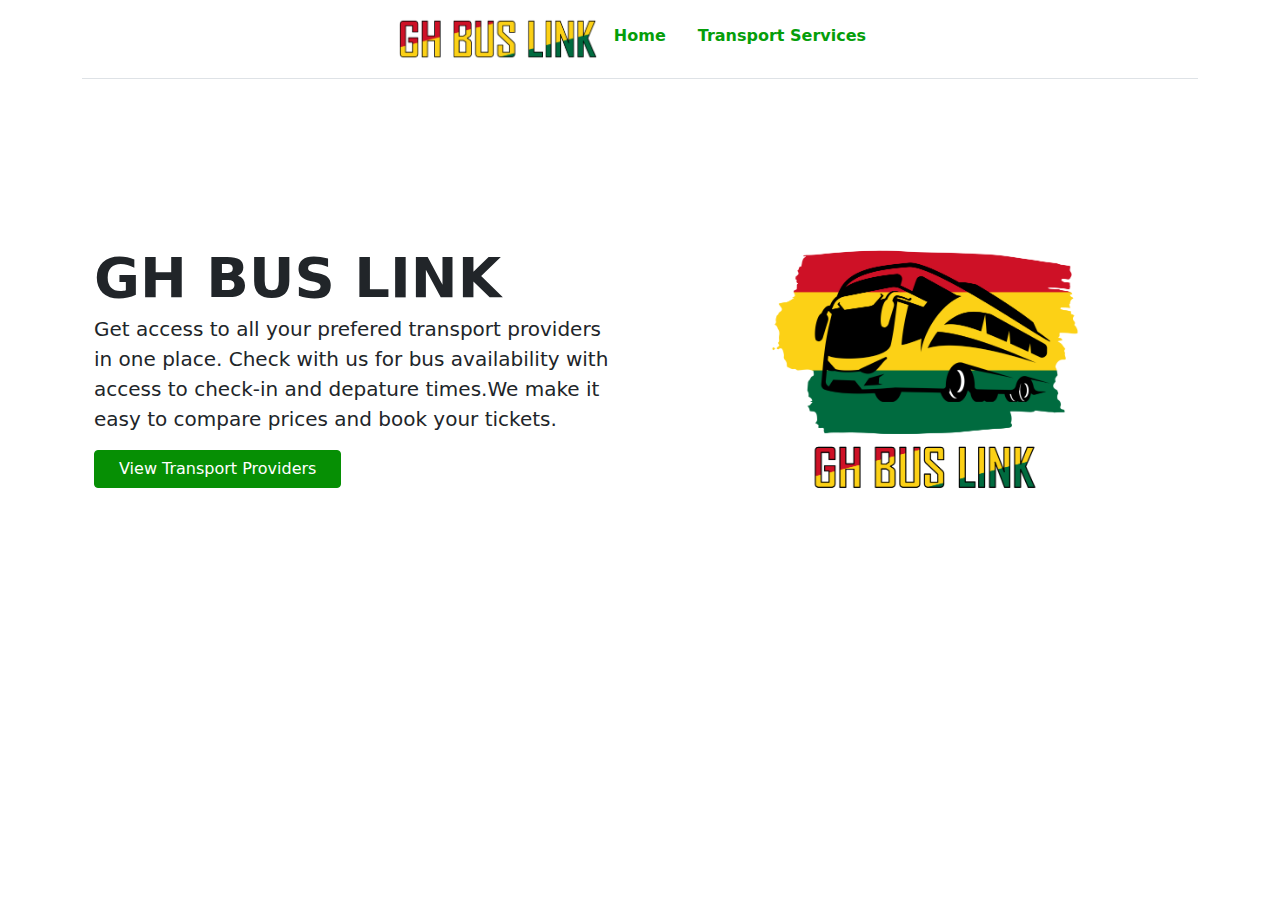
<file: index.html>
<!doctype html>
<html lang="en">

<head>
  <meta charset="utf-8">
  <meta name="viewport" content="width=device-width, initial-scale=1">
  <meta name="description" content="">
  <meta name="generator" content="Hugo 0.84.0">
  <title>GH Bus Link</title>

  <link rel="canonical" href="https://getbootstrap.com/docs/5.0/examples/headers/">



  <!-- Bootstrap core CSS -->
  <link href="css/bootstrap.min.css" rel="stylesheet">

  <style>
    .bd-placeholder-img {
      font-size: 1.125rem;
      text-anchor: middle;
      -webkit-user-select: none;
      -moz-user-select: none;
      user-select: none;
    }

    @media (min-width: 768px) {
      .bd-placeholder-img-lg {
        font-size: 3.5rem;
      }
    }
  </style>


  <!-- Custom styles for this template -->

  <link href="headers.css" rel="stylesheet">
  <link href="heroes.css" rel="stylesheet">
</head>

<body>


  <main>
    <div class="container">
      <header class="d-flex flex-wrap justify-content-center py-3 mb-4 border-bottom">

        <img src="images/logo1.png" class="d-block img-fluid" alt="ghana flag" width="200" height="100">


        <ul class="nav nav-pills">
          <li class="nav-item fw-bold "><a href="/" class="nav-link" aria-current="page">Home</a></li>
          <li class="nav-item fw-bold "><a href="transport.html" class="nav-link">Transport Services</a></li>
        </ul>
      </header>
    </div>



    <!-- HERO  -->

    <div class="container col-xxl-8 px-4 py-5">
      <div class="row flex-lg-row-reverse align-items-center g-5 py-5">
        <div class="col-10 col-sm-8 col-lg-6">
          <img src="images/logo.png" class="d-block mx-lg-auto img-fluid" alt="ghana flag" width="100%" height="100%"
            loading="lazy">
        </div>
        <div class="col-lg-6">
          <h1 class="display-4 fw-bold lh-1">GH BUS LINK</h1>
          <p class="lead">Get access to all your prefered transport providers in one place. Check with us for bus
            availability with access to check-in and depature times.We make it easy to compare prices and book your
            tickets.</p>
          <div class="d-grid gap-2 d-md-flex justify-content-md-start">
            <button type="button" onclick="window.location.href='transport.html'"
              class="btn btn-primary btn-md px-4 me-md-2">View Transport Providers</button>

          </div>
        </div>

      </div>
    </div>

  </main>


  <script src="js/bootstrap.bundle.min.js"></script>


</body>

</html>
</file>
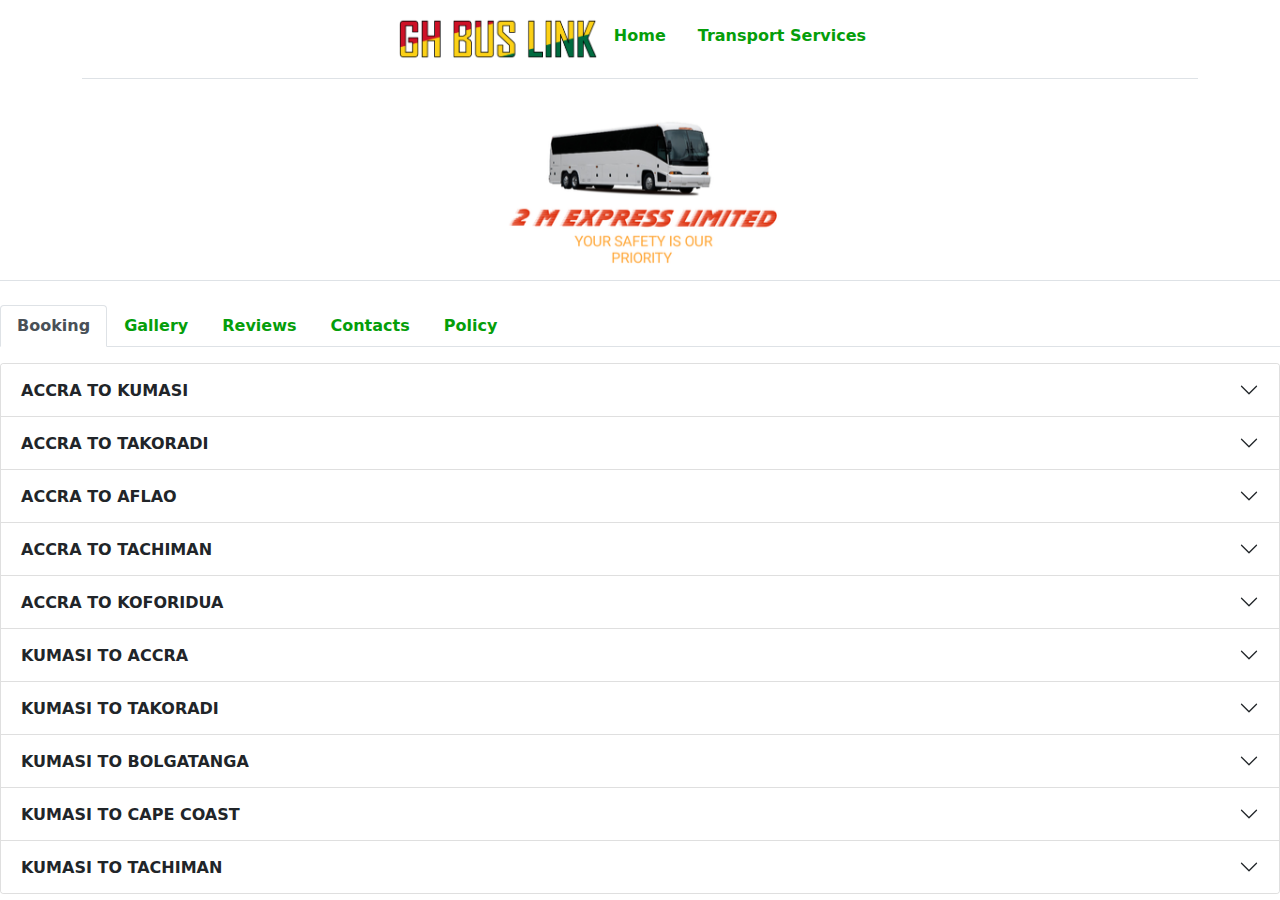
<file: express.html>
<!doctype html>
<html lang="en">

<head>
    <meta charset="utf-8">
    <meta name="viewport" content="width=device-width, initial-scale=1">
    <meta name="description" content="">
    <meta name="generator" content="Hugo 0.84.0">
    <title>GH Bus Link</title>

    <link rel="canonical" href="https://getbootstrap.com/docs/5.0/examples/headers/">



    <!-- Bootstrap core CSS -->
    <link href="css/bootstrap.min.css" rel="stylesheet">

    <style>
        .bd-placeholder-img {
            font-size: 1.125rem;
            text-anchor: middle;
            -webkit-user-select: none;
            -moz-user-select: none;
            user-select: none;
        }

        @media (min-width: 768px) {
            .bd-placeholder-img-lg {
                font-size: 3.5rem;
            }
        }
    </style>


    <!-- Custom styles for this template -->
    <link href="headers.css" rel="stylesheet">
    <link href="heroes.css" rel="stylesheet">
</head>

<body>

    <main>
        <div class="container">
            <header class="d-flex flex-wrap justify-content-center py-3 mb-4 border-bottom">
                <img src="images/logo1.png" class="d-block img-fluid" alt="ghana flag" width="200" height="100">

                <ul class="nav nav-pills">
                    <li class="nav-item fw-bold "><a href="/" class="nav-link" aria-current="page">Home</a></li>
                    <li class="nav-item fw-bold "><a href="transport.html" class="nav-link">Transport Services</a></li>
                </ul>
            </header>
        </div>


        <!-- BARNNER  -->
        <header class="d-flex flex-wrap justify-content-center py-3 mb-4 border-bottom">
            <img src="images/2m.png" class="d-block img-fluid" alt="ghana flag" width="300" height="100" loading="lazy">
        </header>







 <!--FLIP CARD NAV-->

 <div>
    <div class="bd-example">
    <nav>
      <div class="nav nav-tabs mb-3" id="nav-tab" role="tablist">
        <button class="nav-link active fw-bold" id="nav-booking-tab" data-bs-toggle="tab" data-bs-target="#nav-booking" type="button" role="tab" aria-controls="nav-booking" aria-selected="true">Booking</button>
        <button class="nav-link fw-bold" id="nav-gallery-tab" data-bs-toggle="tab" data-bs-target="#nav-gallery" type="button" role="tab" aria-controls="nav-gallery" aria-selected="false">Gallery</button>
        <button class="nav-link fw-bold" id="nav-reviews-tab" data-bs-toggle="tab" data-bs-target="#nav-reviews" type="button" role="tab" aria-controls="nav-reviews" aria-selected="false">Reviews</button>
        <button class="nav-link fw-bold" id="nav-contact-tab" data-bs-toggle="tab" data-bs-target="#nav-contact" type="button" role="tab" aria-controls="nav-contact" aria-selected="false">Contacts</button> 
        <button class="nav-link fw-bold" id="nav-about-tab" data-bs-toggle="tab" data-bs-target="#nav-about" type="button" role="tab" aria-controls="nav-about" aria-selected="false">Policy</button>
    </div>
    </nav>
    <div class="tab-content" id="nav-tabContent">
      <div class="tab-pane fade show active" id="nav-booking" role="tabpanel" aria-labelledby="nav-booking-tab">
       
        <!--BOOKING-->


        <div>
            <div class="bd-example">
                <div class="accordion" id="accordionExample">


                    <div class="accordion-item">
                        <h4 class="accordion-header" id="headingOne">
                            <button class="accordion-button collapsed" type="button" data-bs-toggle="collapse"
                                data-bs-target="#collapseOne" aria-expanded="false" aria-controls="collapseOne">
                                <strong>ACCRA TO KUMASI</strong>
                            </button>
                        </h4>
                        <div id="collapseOne" class="accordion-collapse collapse " aria-labelledby="headingOne"
                            data-bs-parent="#accordionExample">
                            <div class="accordion-body">
                                <div class="">
                                    <div class="bd-example">
                                        <table class="table table-hover">
                                            <thead>
                                                <tr>
                                                    <th scope="col">DAYS</th>
                                                    <th scope="col">AVAILABLE<br />BUSES</th>
                                                    <th scope="col">DEPATURE<br />TIMES</th>
                                                </tr>
                                            </thead>
                                            <tbody>
                                                <tr class="table-light">
                                                    <th scope="row">SUNDAY</th>
                                                    <td>2</td>
                                                    <td>6:00 AM, 12:00 PM</td>
                                                </tr>

                                                <tr class="table-light">
                                                    <th scope="row">MONDAY</th>
                                                    <td>2</td>
                                                    <td>6:00 AM, 12:00 PM</td>
                                                </tr>
                                                <tr class="table-light">
                                                    <th scope="row">TUESDAY</th>
                                                    <td>2</td>
                                                    <td>6:00 AM, 12:00 PM</td>

                                                </tr>
                                                <tr class="table-light">
                                                    <th scope="row">WEDNESSDAY</th>
                                                    <td>2</td>
                                                    <td>6:00 AM, 12:00 PM</td>
                                                </tr>
                                                <tr class="table-light">
                                                    <th scope="row">THURSDAY</th>
                                                    <td>2</td>
                                                    <td>6:00 AM, 12:00 PM</td>
                                                </tr>
                                                <tr class="table-light">
                                                    <th scope="row">FRIDAY</th>
                                                    <td>3</td>
                                                    <td>4:30 AM, 8:00 AM, 12:00 PM</td>
                                                </tr>
                                                <tr class="table-light">
                                                    <th scope="row">SATURDAY</th>
                                                    <td>3</td>
                                                    <td>4:30 AM, 8:00 AM, 12:00 PM</td>
                                                </tr>
                                            </tbody>
                                        </table>
                                    </div>
                                </div>
                                <div class="d-flex justify-content-center">
                                    <button type="button" data-bs-toggle="modal" data-bs-target="#staticBackdropLive"
                                        class="btn btn-primary btn-lg px-4 me-md-4">BOOK A TICKET</button>
                                </div>
                            </div>
                        </div>
                    </div>


                    <div class="accordion-item">
                        <h4 class="accordion-header" id="headingTwo">
                            <button class="accordion-button collapsed" type="button" data-bs-toggle="collapse"
                                data-bs-target="#collapseTwo" aria-expanded="false" aria-controls="collapseTwo">
                                <strong>ACCRA TO TAKORADI</strong>
                            </button>
                        </h4>
                        <div id="collapseTwo" class="accordion-collapse collapse " aria-labelledby="headingTwo"
                            data-bs-parent="#accordionExample">
                            <div class="accordion-body">
                                <div class="">
                                    <div class="bd-example">
                                        <table class="table table-hover">
                                            <thead>
                                                <tr>
                                                    <th scope="col">DAYS</th>
                                                    <th scope="col">AVAILABLE<br />BUSES</th>
                                                    <th scope="col">DEPATURE<br />TIMES</th>
                                                </tr>
                                            </thead>
                                            <tbody>
                                                <tr class="table-light">
                                                    <th scope="row">SUNDAY</th>
                                                    <td>2</td>
                                                    <td>6:00 AM, 12:00 PM</td>
                                                </tr>

                                                <tr class="table-light">
                                                    <th scope="row">MONDAY</th>
                                                    <td>2</td>
                                                    <td>6:00 AM, 12:00 PM</td>
                                                </tr>
                                                <tr class="table-light">
                                                    <th scope="row">TUESDAY</th>
                                                    <td>2</td>
                                                    <td>6:00 AM, 12:00 PM</td>

                                                </tr>
                                                <tr class="table-light">
                                                    <th scope="row">WEDNESSDAY</th>
                                                    <td>2</td>
                                                    <td>6:00 AM, 12:00 PM</td>
                                                </tr>
                                                <tr class="table-light">
                                                    <th scope="row">THURSDAY</th>
                                                    <td>2</td>
                                                    <td>6:00 AM, 12:00 PM</td>
                                                </tr>
                                                <tr class="table-light">
                                                    <th scope="row">FRIDAY</th>
                                                    <td>3</td>
                                                    <td>4:30 AM, 8:00 AM, 12:00 PM</td>
                                                </tr>
                                                <tr class="table-light">
                                                    <th scope="row">SATURDAY</th>
                                                    <td>3</td>
                                                    <td>4:30 AM, 8:00 AM, 12:00 PM</td>
                                                </tr>
                                            </tbody>
                                        </table>
                                    </div>
                                </div>
                                <div class="d-flex justify-content-center">
                                    <button type="button" data-bs-toggle="modal" data-bs-target="#staticBackdropLive"
                                        class="btn btn-primary btn-lg px-4 me-md-4">BOOK A TICKET</button>
                                </div>
                            </div>
                        </div>
                    </div>


                    <div class="accordion-item">
                        <h4 class="accordion-header" id="headingThree">
                            <button class="accordion-button collapsed" type="button" data-bs-toggle="collapse"
                                data-bs-target="#collapseThree" aria-expanded="false" aria-controls="collapseThree">
                                <strong>ACCRA TO AFLAO</strong>
                            </button>
                        </h4>
                        <div id="collapseThree" class="accordion-collapse collapse " aria-labelledby="headingThree"
                            data-bs-parent="#accordionExample">
                            <div class="accordion-body">
                                <div class="">
                                    <div class="bd-example">
                                        <table class="table table-hover">
                                            <thead>
                                                <tr>
                                                    <th scope="col">DAYS</th>
                                                    <th scope="col">AVAILABLE<br />BUSES</th>
                                                    <th scope="col">DEPATURE<br />TIMES</th>
                                                </tr>
                                            </thead>
                                            <tbody>
                                                <tr class="table-light">
                                                    <th scope="row">SUNDAY</th>
                                                    <td>2</td>
                                                    <td>4:30 AM, 4:00 PM</td>
                                                </tr>

                                                <tr class="table-light">
                                                    <th scope="row">MONDAY</th>
                                                    <td>2</td>
                                                    <td>4:30 AM, 4:00 PM</td>
                                                </tr>
                                                <tr class="table-light">
                                                    <th scope="row">TUESDAY</th>
                                                    <td>2</td>
                                                    <td>4:30 AM, 4:00 PM</td>

                                                </tr>
                                                <tr class="table-light">
                                                    <th scope="row">WEDNESSDAY</th>
                                                    <td>2</td>
                                                    <td>4:30 AM, 4:00 PM</td>
                                                </tr>
                                                <tr class="table-light">
                                                    <th scope="row">THURSDAY</th>
                                                    <td>2</td>
                                                    <td>4:30 AM, 4:00 PM</td>
                                                </tr>
                                                <tr class="table-light">
                                                    <th scope="row">FRIDAY</th>
                                                    <td>2</td>
                                                    <td>4:30 AM, 4:00 PM</td>
                                                </tr>
                                                <tr class="table-light">
                                                    <th scope="row">SATURDAY</th>
                                                    <td>2</td>
                                                    <td>4:30 AM, 4:00 PM</td>
                                                </tr>
                                            </tbody>
                                        </table>
                                    </div>
                                </div>
                                <div class="d-flex justify-content-center">
                                    <button type="button" data-bs-toggle="modal" data-bs-target="#staticBackdropLive"
                                        class="btn btn-primary btn-lg px-4 me-md-4">BOOK A TICKET</button>
                                </div>
                            </div>
                        </div>
                    </div>



                    <div class="accordion-item">
                        <h4 class="accordion-header" id="headingFour">
                            <button class="accordion-button collapsed" type="button" data-bs-toggle="collapse"
                                data-bs-target="#collapseFour" aria-expanded="false" aria-controls="collapseFour">
                                <strong>ACCRA TO TACHIMAN</strong>
                            </button>
                        </h4>
                        <div id="collapseFour" class="accordion-collapse collapse" aria-labelledby="headingFour"
                            data-bs-parent="#accordionExample">
                            <div class="accordion-body">
                                <div class="">
                                    <div class="bd-example">
                                        <table class="table table-hover">
                                            <thead>
                                                <tr>
                                                    <th scope="col">DAYS</th>
                                                    <th scope="col">AVAILABLE<br />BUSES</th>
                                                    <th scope="col">DEPATURE<br />TIMES</th>
                                                </tr>
                                            <tbody>
                                                <tr class="table-light">
                                                    <th scope="row">SUNDAY</th>
                                                    <td>2</td>
                                                    <td>6:00 AM, 12:00 PM</td>
                                                </tr>

                                                <tr class="table-light">
                                                    <th scope="row">MONDAY</th>
                                                    <td>2</td>
                                                    <td>6:00 AM, 12:00 PM</td>
                                                </tr>
                                                <tr class="table-light">
                                                    <th scope="row">TUESDAY</th>
                                                    <td>2</td>
                                                    <td>6:00 AM, 12:00 PM</td>

                                                </tr>
                                                <tr class="table-light">
                                                    <th scope="row">WEDNESSDAY</th>
                                                    <td>2</td>
                                                    <td>6:00 AM, 12:00 PM</td>
                                                </tr>
                                                <tr class="table-light">
                                                    <th scope="row">THURSDAY</th>
                                                    <td>2</td>
                                                    <td>6:00 AM, 12:00 PM</td>
                                                </tr>
                                                <tr class="table-light">
                                                    <th scope="row">FRIDAY</th>
                                                    <td>3</td>
                                                    <td>4:30 AM, 8:00 AM, 12:00 PM</td>
                                                </tr>
                                                <tr class="table-light">
                                                    <th scope="row">SATURDAY</th>
                                                    <td>3</td>
                                                    <td>4:30 AM, 8:00 AM, 12:00 PM</td>
                                                </tr>
                                            </tbody>
                                        </table>
                                    </div>
                                </div>
                                <div class="d-flex justify-content-center">
                                    <button type="button" data-bs-toggle="modal" data-bs-target="#staticBackdropLive"
                                        class="btn btn-primary btn-lg px-4 me-md-4">BOOK A TICKET</button>
                                </div>
                            </div>
                        </div>
                    </div>



                    <div class="accordion-item">
                        <h4 class="accordion-header" id="headingFive">
                            <button class="accordion-button collapsed" type="button" data-bs-toggle="collapse"
                                data-bs-target="#collapseFive" aria-expanded="false" aria-controls="collapseFive">
                                <strong>ACCRA TO KOFORIDUA</strong>
                            </button>
                        </h4>
                        <div id="collapseFive" class="accordion-collapse collapse" aria-labelledby="headingFive"
                            data-bs-parent="#accordionExample">
                            <div class="accordion-body">
                                <div class="">
                                    <div class="bd-example">
                                        <table class="table table-hover">
                                            <thead>
                                                <tr>
                                                    <th scope="col">DAYS</th>
                                                    <th scope="col">AVAILABLE<br />BUSES</th>
                                                    <th scope="col">DEPATURE<br />TIMES</th>
                                                </tr>
                                            </thead>
                                            <tbody>
                                                <tr class="table-light">
                                                    <th scope="row">SUNDAY</th>
                                                    <td>2</td>
                                                    <td>6:00 AM, 12:00 PM</td>
                                                </tr>

                                                <tr class="table-light">
                                                    <th scope="row">MONDAY</th>
                                                    <td>2</td>
                                                    <td>6:00 AM, 12:00 PM</td>
                                                </tr>
                                                <tr class="table-light">
                                                    <th scope="row">TUESDAY</th>
                                                    <td>2</td>
                                                    <td>6:00 AM, 12:00 PM</td>

                                                </tr>
                                                <tr class="table-light">
                                                    <th scope="row">WEDNESSDAY</th>
                                                    <td>2</td>
                                                    <td>6:00 AM, 12:00 PM</td>
                                                </tr>
                                                <tr class="table-light">
                                                    <th scope="row">THURSDAY</th>
                                                    <td>2</td>
                                                    <td>6:00 AM, 12:00 PM</td>
                                                </tr>
                                                <tr class="table-light">
                                                    <th scope="row">FRIDAY</th>
                                                    <td>3</td>
                                                    <td>4:30 AM, 8:00 AM, 12:00 PM</td>
                                                </tr>
                                                <tr class="table-light">
                                                    <th scope="row">SATURDAY</th>
                                                    <td>3</td>
                                                    <td>4:30 AM, 8:00 AM, 12:00 PM</td>
                                                </tr>
                                            </tbody>
                                        </table>
                                    </div>
                                </div>
                                <div class="d-flex justify-content-center">
                                    <button type="button" data-bs-toggle="modal" data-bs-target="#staticBackdropLive"
                                        class="btn btn-primary btn-lg px-4 me-md-4">BOOK A TICKET</button>
                                </div>
                            </div>
                        </div>
                    </div>









                    <div class="accordion-item">
                        <h4 class="accordion-header" id="headingSix">
                            <button class="accordion-button collapsed" type="button" data-bs-toggle="collapse"
                                data-bs-target="#collapseSix" aria-expanded="false" aria-controls="collapseSix">
                                <strong>KUMASI TO ACCRA</strong>
                            </button>
                        </h4>
                        <div id="collapseSix" class="accordion-collapse collapse " aria-labelledby="headingSix"
                            data-bs-parent="#accordionExample">
                            <div class="accordion-body">
                                <div class="">
                                    <div class="bd-example">
                                        <table class="table table-hover">
                                            <thead>
                                                <tr>
                                                    <th scope="col">DAYS</th>
                                                    <th scope="col">AVAILABLE<br />BUSES</th>
                                                    <th scope="col">DEPATURE<br />TIMES</th>
                                                </tr>
                                            </thead>
                                            <tbody>
                                                <tr class="table-light">
                                                    <th scope="row">SUNDAY</th>
                                                    <td>2</td>
                                                    <td>6:00 AM, 12:00 PM</td>
                                                </tr>

                                                <tr class="table-light">
                                                    <th scope="row">MONDAY</th>
                                                    <td>2</td>
                                                    <td>6:00 AM, 12:00 PM</td>
                                                </tr>
                                                <tr class="table-light">
                                                    <th scope="row">TUESDAY</th>
                                                    <td>2</td>
                                                    <td>6:00 AM, 12:00 PM</td>

                                                </tr>
                                                <tr class="table-light">
                                                    <th scope="row">WEDNESSDAY</th>
                                                    <td>2</td>
                                                    <td>6:00 AM, 12:00 PM</td>
                                                </tr>
                                                <tr class="table-light">
                                                    <th scope="row">THURSDAY</th>
                                                    <td>2</td>
                                                    <td>6:00 AM, 12:00 PM</td>
                                                </tr>
                                                <tr class="table-light">
                                                    <th scope="row">FRIDAY</th>
                                                    <td>3</td>
                                                    <td>4:30 AM, 8:00 AM, 12:00 PM</td>
                                                </tr>
                                                <tr class="table-light">
                                                    <th scope="row">SATURDAY</th>
                                                    <td>3</td>
                                                    <td>4:30 AM, 8:00 AM, 12:00 PM</td>
                                                </tr>
                                            </tbody>
                                        </table>
                                    </div>
                                </div>
                                <div class="d-flex justify-content-center">
                                    <button type="button" data-bs-toggle="modal" data-bs-target="#staticBackdropLive"
                                        class="btn btn-primary btn-lg px-4 me-md-4">BOOK A TICKET</button>
                                </div>
                            </div>
                        </div>
                    </div>


                    <div class="accordion-item">
                        <h4 class="accordion-header" id="headingSeven">
                            <button class="accordion-button collapsed" type="button" data-bs-toggle="collapse"
                                data-bs-target="#collapseSeven" aria-expanded="false" aria-controls="collapseSeven">
                                <strong>KUMASI TO TAKORADI</strong>
                            </button>
                        </h4>
                        <div id="collapseSeven" class="accordion-collapse collapse " aria-labelledby="headingSeven"
                            data-bs-parent="#accordionExample">
                            <div class="accordion-body">
                                <div class="">
                                    <div class="bd-example">
                                        <table class="table table-hover">
                                            <thead>
                                                <tr>
                                                    <th scope="col">DAYS</th>
                                                    <th scope="col">AVAILABLE<br />BUSES</th>
                                                    <th scope="col">DEPATURE<br />TIMES</th>
                                                </tr>
                                            </thead>
                                            <tbody>
                                                <tr class="table-light">
                                                    <th scope="row">SUNDAY</th>
                                                    <td>2</td>
                                                    <td>6:00 AM, 12:00 PM</td>
                                                </tr>

                                                <tr class="table-light">
                                                    <th scope="row">MONDAY</th>
                                                    <td>2</td>
                                                    <td>6:00 AM, 12:00 PM</td>
                                                </tr>
                                                <tr class="table-light">
                                                    <th scope="row">TUESDAY</th>
                                                    <td>2</td>
                                                    <td>6:00 AM, 12:00 PM</td>

                                                </tr>
                                                <tr class="table-light">
                                                    <th scope="row">WEDNESSDAY</th>
                                                    <td>2</td>
                                                    <td>6:00 AM, 12:00 PM</td>
                                                </tr>
                                                <tr class="table-light">
                                                    <th scope="row">THURSDAY</th>
                                                    <td>2</td>
                                                    <td>6:00 AM, 12:00 PM</td>
                                                </tr>
                                                <tr class="table-light">
                                                    <th scope="row">FRIDAY</th>
                                                    <td>3</td>
                                                    <td>4:30 AM, 8:00 AM, 12:00 PM</td>
                                                </tr>
                                                <tr class="table-light">
                                                    <th scope="row">SATURDAY</th>
                                                    <td>3</td>
                                                    <td>4:30 AM, 8:00 AM, 12:00 PM</td>
                                                </tr>
                                            </tbody>
                                        </table>
                                    </div>
                                </div>
                                <div class="d-flex justify-content-center">
                                    <button type="button" data-bs-toggle="modal" data-bs-target="#staticBackdropLive"
                                        class="btn btn-primary btn-lg px-4 me-md-4">BOOK A TICKET</button>
                                </div>
                            </div>
                        </div>
                    </div>


                    <div class="accordion-item">
                        <h4 class="accordion-header" id="headingEight">
                            <button class="accordion-button collapsed" type="button" data-bs-toggle="collapse"
                                data-bs-target="#collapseEight" aria-expanded="false" aria-controls="collapseEight">
                                <strong>KUMASI TO BOLGATANGA</strong>
                            </button>
                        </h4>
                        <div id="collapseEight" class="accordion-collapse collapse " aria-labelledby="headingEight"
                            data-bs-parent="#accordionExample">
                            <div class="accordion-body">
                                <div class="">
                                    <div class="bd-example">
                                        <table class="table table-hover">
                                            <thead>
                                                <tr>
                                                    <th scope="col">DAYS</th>
                                                    <th scope="col">AVAILABLE<br />BUSES</th>
                                                    <th scope="col">DEPATURE<br />TIMES</th>
                                                </tr>
                                            </thead>
                                            <tbody>
                                                <tr class="table-light">
                                                    <th scope="row">SUNDAY</th>
                                                    <td>2</td>
                                                    <td>6:00 AM, 12:00 PM</td>
                                                </tr>

                                                <tr class="table-light">
                                                    <th scope="row">MONDAY</th>
                                                    <td>2</td>
                                                    <td>6:00 AM, 12:00 PM</td>
                                                </tr>
                                                <tr class="table-light">
                                                    <th scope="row">TUESDAY</th>
                                                    <td>2</td>
                                                    <td>6:00 AM, 12:00 PM</td>

                                                </tr>
                                                <tr class="table-light">
                                                    <th scope="row">WEDNESSDAY</th>
                                                    <td>2</td>
                                                    <td>6:00 AM, 12:00 PM</td>
                                                </tr>
                                                <tr class="table-light">
                                                    <th scope="row">THURSDAY</th>
                                                    <td>2</td>
                                                    <td>6:00 AM, 12:00 PM</td>
                                                </tr>
                                                <tr class="table-light">
                                                    <th scope="row">FRIDAY</th>
                                                    <td>3</td>
                                                    <td>4:30 AM, 8:00 AM, 12:00 PM</td>
                                                </tr>
                                                <tr class="table-light">
                                                    <th scope="row">SATURDAY</th>
                                                    <td>3</td>
                                                    <td>4:30 AM, 8:00 AM, 12:00 PM</td>
                                                </tr>
                                            </tbody>
                                        </table>
                                    </div>
                                </div>
                                <div class="d-flex justify-content-center">
                                    <button type="button" data-bs-toggle="modal" data-bs-target="#staticBackdropLive"
                                        class="btn btn-primary btn-lg px-4 me-md-4">BOOK A TICKET</button>
                                </div>
                            </div>
                        </div>
                    </div>



                    <div class="accordion-item">
                        <h4 class="accordion-header" id="headingNine">
                            <button class="accordion-button collapsed" type="button" data-bs-toggle="collapse"
                                data-bs-target="#collapseNine" aria-expanded="false" aria-controls="collapseNine">
                                <strong>KUMASI TO CAPE COAST</strong>
                            </button>
                        </h4>
                        <div id="collapseNine" class="accordion-collapse collapse" aria-labelledby="headingNine"
                            data-bs-parent="#accordionExample">
                            <div class="accordion-body">
                                <div class="">
                                    <div class="bd-example">
                                        <table class="table table-hover">
                                            <thead>
                                                <tr>
                                                    <th scope="col">DAYS</th>
                                                    <th scope="col">AVAILABLE<br />BUSES</th>
                                                    <th scope="col">DEPATURE<br />TIMES</th>
                                                </tr>
                                            </thead>
                                            <tbody>
                                                <tr class="table-light">
                                                    <th scope="row">SUNDAY</th>
                                                    <td>2</td>
                                                    <td>6:00 AM, 12:00 PM</td>
                                                </tr>

                                                <tr class="table-light">
                                                    <th scope="row">MONDAY</th>
                                                    <td>2</td>
                                                    <td>6:00 AM, 12:00 PM</td>
                                                </tr>
                                                <tr class="table-light">
                                                    <th scope="row">TUESDAY</th>
                                                    <td>2</td>
                                                    <td>6:00 AM, 12:00 PM</td>

                                                </tr>
                                                <tr class="table-light">
                                                    <th scope="row">WEDNESSDAY</th>
                                                    <td>2</td>
                                                    <td>6:00 AM, 12:00 PM</td>
                                                </tr>
                                                <tr class="table-light">
                                                    <th scope="row">THURSDAY</th>
                                                    <td>2</td>
                                                    <td>6:00 AM, 12:00 PM</td>
                                                </tr>
                                                <tr class="table-light">
                                                    <th scope="row">FRIDAY</th>
                                                    <td>3</td>
                                                    <td>4:30 AM, 8:00 AM, 12:00 PM</td>
                                                </tr>
                                                <tr class="table-light">
                                                    <th scope="row">SATURDAY</th>
                                                    <td>3</td>
                                                    <td>4:30 AM, 8:00 AM, 12:00 PM</td>
                                                </tr>
                                            </tbody>
                                        </table>
                                    </div>
                                </div>
                                <div class="d-flex justify-content-center">
                                    <button type="button" data-bs-toggle="modal" data-bs-target="#staticBackdropLive"
                                        class="btn btn-primary btn-lg px-4 me-md-4">BOOK A TICKET</button>
                                </div>
                            </div>
                        </div>
                    </div>



                    <div class="accordion-item">
                        <h4 class="accordion-header" id="headingTen">
                            <button class="accordion-button collapsed" type="button" data-bs-toggle="collapse"
                                data-bs-target="#collapseTen" aria-expanded="false" aria-controls="collapseTen">
                                <strong>KUMASI TO TACHIMAN</strong>
                            </button>
                        </h4>
                        <div id="collapseTen" class="accordion-collapse collapse" aria-labelledby="headingTen"
                            data-bs-parent="#accordionExample">
                            <div class="accordion-body">
                                <div class="">
                                    <div class="bd-example">
                                        <table class="table table-hover">
                                            <thead>
                                                <tr>
                                                    <th scope="col">DAYS</th>
                                                    <th scope="col">AVAILABLE<br />BUSES</th>
                                                    <th scope="col">DEPATURE<br />TIMES</th>
                                                </tr>
                                            </thead>
                                            <tbody>
                                                <tr class="table-light">
                                                    <th scope="row">SUNDAY</th>
                                                    <td>2</td>
                                                    <td>6:00 AM, 12:00 PM</td>
                                                </tr>

                                                <tr class="table-light">
                                                    <th scope="row">MONDAY</th>
                                                    <td>2</td>
                                                    <td>6:00 AM, 12:00 PM</td>
                                                </tr>
                                                <tr class="table-light">
                                                    <th scope="row">TUESDAY</th>
                                                    <td>2</td>
                                                    <td>6:00 AM, 12:00 PM</td>

                                                </tr>
                                                <tr class="table-light">
                                                    <th scope="row">WEDNESSDAY</th>
                                                    <td>2</td>
                                                    <td>6:00 AM, 12:00 PM</td>
                                                </tr>
                                                <tr class="table-light">
                                                    <th scope="row">THURSDAY</th>
                                                    <td>2</td>
                                                    <td>6:00 AM, 12:00 PM</td>
                                                </tr>
                                                <tr class="table-light">
                                                    <th scope="row">FRIDAY</th>
                                                    <td>3</td>
                                                    <td>4:30 AM, 8:00 AM, 12:00 PM</td>
                                                </tr>
                                                <tr class="table-light">
                                                    <th scope="row">SATURDAY</th>
                                                    <td>3</td>
                                                    <td>4:30 AM, 8:00 AM, 12:00 PM</td>
                                                </tr>
                                            </tbody>
                                        </table>
                                    </div>
                                </div>
                                <div class="d-flex justify-content-center">
                                    <button type="button" data-bs-toggle="modal" data-bs-target="#staticBackdropLive"
                                        class="btn btn-primary btn-lg px-4 me-md-4">BOOK A TICKET</button>
                                </div>
                            </div>
                        </div>
                    </div>
                </div>
            </div>
        </div>
      </div>




      <!--POLICY-->
      <div class="tab-pane fade" id="nav-about" role="tabpanel" aria-labelledby="nav-about-tab">
        <div class="row d-flex justify-content-center">
        <div class="col-md-10 col-xl-8 text-center">
            <h3 class="mb-4">Our Customer Service Policy</h3>
            <p class="mb-4 pb-2 mb-md-5 pb-md-0">
                The quality of the service we provide to our customers is an integral part of who we are at 2M Express,
                and as part of our Core Business Commitment, we have developed our Customer Service Policy
                and Passenger Relations Plan. Service can be measured from two points of view:
                We believe in bringing our customers the experience, we get passengers to their destinations on time, 
                provides a clean, safe bus/coach at all times, make sure that drivers are well groomed at all times, 
                we ensures that passengers are treated with courtesy and respect, 
                which means they are greeted and treated as we would want to be greeted and treated ourselves. 
                We provide accurate information to passengers. Good service relies on good people…..not only those with direct customer responsibility,
                but also managers, supervisors and support staff. Customer service (relations) is an important part of every person’s
                job in the business. The attitude needs to be one of providing added value, going out of your way to satisfy the customer. 
                Our customer’s service extends to those people who are our internal customers, (Management, Fellow drivers, Office staff, 
                and Maintenance staff). We also extend a customer service attitude to employees of other companies. 
                As people who take pride in being good at customer service, we also take pride in their work, 
                we view the customer as the reason we have a job, we take the initiative to solve customer problems and know how to 
                handle the difficult customer. We consistently give good service (the quality of service remains the
                same no matter what the circumstances). We provide a pleasant environment and communicate clearly with the customer.
                How you handle that contact situation each time is critical to the success of our bus company.
            </p>
        </div>
        </div>
      </div>






      <!--GALLERY-->
      <div class="tab-pane fade" id="nav-gallery" role="tabpanel" aria-labelledby="nav-gallery-tab">
        
       <!-- Gallery -->
    <div class="row md-10">
    <div class="col-lg-4 col-md-12 mb-4 mb-lg-0 ">
      <img
        src="images/gallery/2m/1.jpg"
        class="w-100 shadow-1-strong rounded mb-4"
        alt="Boat on Calm Water"
      />
  
      <img
        src="images/gallery/2m/2.jpg"
        class="w-100 shadow-1-strong rounded mb-4"
        alt="Wintry Mountain Landscape"
      />
    </div>
  
    <div class="col-lg-4 mb-4 mb-lg-0">
      <img
        src="images/gallery/2m/3.jpg"
        class="w-100 shadow-1-strong rounded mb-4"
        alt="Mountains in the Clouds"
      />
  
      <img
        src="images/gallery/2m/5.jpg"
        class="w-100 shadow-1-strong rounded mb-4"
        alt="Boat on Calm Water"
      />
    </div>
  
    <div class="col-lg-4 mb-4 mb-lg-0">
      <img
        src="images/gallery/2m/5.jpg"
        class="w-100 shadow-1-strong rounded mb-4"
        alt="Waves at Sea"
      />
  
      <img
        src="images/gallery/2m/1.jpg"
        class="w-100 shadow-1-strong rounded mb-4"
        alt="Yosemite National Park"
      />
    </div>
  </div>
</div>


     
     



      <!--REVIEW-->
      <div class="tab-pane fade" id="nav-reviews" role="tabpanel" aria-labelledby="nav-reviews-tab">
       <section>
        <div class="row d-flex justify-content-center">
          <div class="col-md-10 col-xl-8 text-center">
            <h3 class="mb-4">Customer Reviews</h3>
            <p class="mb-4 pb-2 mb-md-5 pb-md-0">
              These are feedbacks from our cherished customers who have experienced our wonderful customer services.
            </p>
          </div>
        </div>
      
        <div class="row text-center">
          <div class="col-md-4 mb-5 mb-md-0">
            <div class="d-flex justify-content-center mb-4">
              <img src="images/review/1.jpg"
                class="rounded-circle shadow-1-strong" width="150" height="150" />
            </div>
            <h5 class="mb-3">Kofi Jude</h5>
            <h6 class="text-primary mb-3">Cape Coast To Kumasi</h6>
            <p class="px-xl-3">
              <i class="fas fa-quote-left pe-2"></i>
             Always the best since i started riding with them 2 years ago.
            </p>
          </div>
          <div class="col-md-4 mb-5 mb-md-0">
            <div class="d-flex justify-content-center mb-4">
              <img src="images/review/2.jpg"
                class="rounded-circle shadow-1-strong" width="150" height="150" />
            </div>
            <h5 class="mb-3">Beatrice Adoma</h5>
            <h6 class="text-primary mb-3">Accra To Kumasi</h6>
            <p class="px-xl-3">
              <i class="fas fa-quote-left pe-2"></i>
              Great Customer Service, it was a wonderful expereince traveling with 2M Express.
            </p>
          </div>
          <div class="col-md-4 mb-0">
            <div class="d-flex justify-content-center mb-4">
              <img src="images/review/3.jpg"
                class="rounded-circle shadow-1-strong" width="150" height="150" />
            </div>
            <h5 class="mb-3">Clement Kusi</h5>
            <h6 class="text-primary mb-3">Kumasi To Accra</h6>
            <p class="px-xl-3">
              <i class="fas fa-quote-left pe-2"></i>
              Cheapest Service in the country.
            </p>
          </div>
        </div>

        <div class="row text-center">
            <div class="col-md-4 mb-5 mb-md-0">
              <div class="d-flex justify-content-center mb-4">
                <img src="images/review/4.jpg"
                  class="rounded-circle shadow-1-strong" width="150" height="150" />
              </div>
              <h5 class="mb-3">Frimpong Emmanuel</h5>
              <h6 class="text-primary mb-3">Takoradi To Kumasi</h6>
              <p class="px-xl-3">
                <i class="fas fa-quote-left pe-2"></i>
                Best service i have experienced so far.
              </p>
            </div>
            <div class="col-md-4 mb-5 mb-md-0">
              <div class="d-flex justify-content-center mb-4">
                <img src="images/review/5.jpg"
                  class="rounded-circle shadow-1-strong" width="150" height="150" />
              </div>
              <h5 class="mb-3">Ebenezer Amankwah</h5>
              <h6 class="text-primary mb-3">Ho To Kumasi</h6>
              <p class="px-xl-3">
                <i class="fas fa-quote-left pe-2"></i>
               Good and safety consious drivers.
              </p>
            </div>
            <div class="col-md-4 mb-0">
              <div class="d-flex justify-content-center mb-4">
                <img src="images/review/6.jpg"
                  class="rounded-circle shadow-1-strong" width="150" height="150" />
              </div>
              <h5 class="mb-3">Akuoko Ellen</h5>
              <h6 class="text-primary mb-3">Accra To Kumasi</h6>
              <p class="px-xl-3">
                <i class="fas fa-quote-left pe-2"></i>
                Very reliable when it comes to pricing and timing.
              </p>
            </div>
          </div>
      </section>
      </div>





      <!--CONTACT FORM-->
      <div class="tab-pane fade" id="nav-contact" role="tabpanel" aria-labelledby="nav-contact-tab">
       
      <div class="container py-4">

  <!-- Bootstrap 5 starter form -->
       <form id="contactForm">

    <!-- Name input -->
    <div class="mb-3">
      <label class="form-label" for="name">Name</label>
      <input class="form-control" id="name" type="text" placeholder="Name" data-sb-validations="required" />
      <div class="invalid-feedback" data-sb-feedback="name:required">Name is required.</div>
    </div>

    <!-- Email address input -->
    <div class="mb-3">
      <label class="form-label" for="emailAddress">Email Address</label>
      <input class="form-control" id="emailAddress" type="email" placeholder="Email Address" data-sb-validations="required, email" />
      <div class="invalid-feedback" data-sb-feedback="emailAddress:required">Email Address is required.</div>
      <div class="invalid-feedback" data-sb-feedback="emailAddress:email">Email Address Email is not valid.</div>
    </div>

    <!-- Message input -->
    <div class="mb-3">
      <label class="form-label" for="message">Message</label>
      <textarea class="form-control" id="message" type="text" placeholder="Message" style="height: 10rem;" data-sb-validations="required"></textarea>
      <div class="invalid-feedback" data-sb-feedback="message:required">Message is required.</div>
    </div>

    <!-- Form submissions success message -->
    <div class="d-none" id="submitSuccessMessage">
      <div class="text-center mb-3">Form submission successful!</div>
    </div>

    <!-- Form submissions error message -->
    <div class="d-none" id="submitErrorMessage">
      <div class="text-center text-danger mb-3">Error sending message!</div>
    </div>

    <!-- Form submit button -->
    <div class="d-grid">
        <button type="button" data-bs-toggle="modal" data-bs-target="#exampleModalCentered"
        class="btn btn-primary btn-lg px-4 me-md-4" id="submitButton">Submit</button>
    </div>

  </form>

</div>
      </div>
    </div>
    </div>








        
    </main>
    <script src="js/sb-forms-latest.js"></script>
    <script src="js/bootstrap.bundle.min.js"></script>

    <div class="modal fade" id="staticBackdropLive" data-bs-backdrop="static" data-bs-keyboard="false" tabindex="-1"
        aria-labelledby="staticBackdropLiveLabel" aria-hidden="true">
        <div class="modal-dialog">
            <div class="modal-content">
                <div class="modal-header">
                    <h5 class="modal-title" id="staticBackdropLiveLabel">GH BUS LINK BOOKING OPTIONS</h5>
                    <button type="button" class="btn-close" data-bs-dismiss="modal" aria-label="Close"></button>
                </div>
                <div class="modal-body">
                    <p>CONTACT 2M EXPRESS TO BOOK YOUR TICKET</p>
                    <h5><strong>0244405672</strong></h5>
                    <h5><strong>0593860860</strong></h5>
                </div>
                <div class="modal-footer">
                    <a href="#" class="btn btn-primary btn-sm px-2 me-md-2">Book From Website</a>
                </div>
            </div>
        </div>
    </div>


    <div class="modal fade" id="exampleModalCentered" tabindex="-1" aria-labelledby="exampleModalCenteredTitle" aria-hidden="true">
        <div class="modal-dialog modal-dialog-centered modal-dialog-">
          <div class="modal-content">
            <div class="modal-header">
              <h5 class="modal-title" id="exampleModalCenteredTitle">Message Sent!</h5>
              <button type="button" class="btn-close" data-bs-dismiss="modal" aria-label="Close"></button>
            </div>
            <div class="modal-body">
                <div class="d-flex justify-content-center mb-4">
                    <img src="images/check-mark.png"
                      class=" shadow-1-strong" width="100" height="100" />
                  </div>
            </div>
            <div class="modal-footer">
              <button type="button" class="btn btn-primary" data-bs-dismiss="modal">OK</button>
            </div>
          </div>
        </div>
      </div>


</body>

</html>
</file>
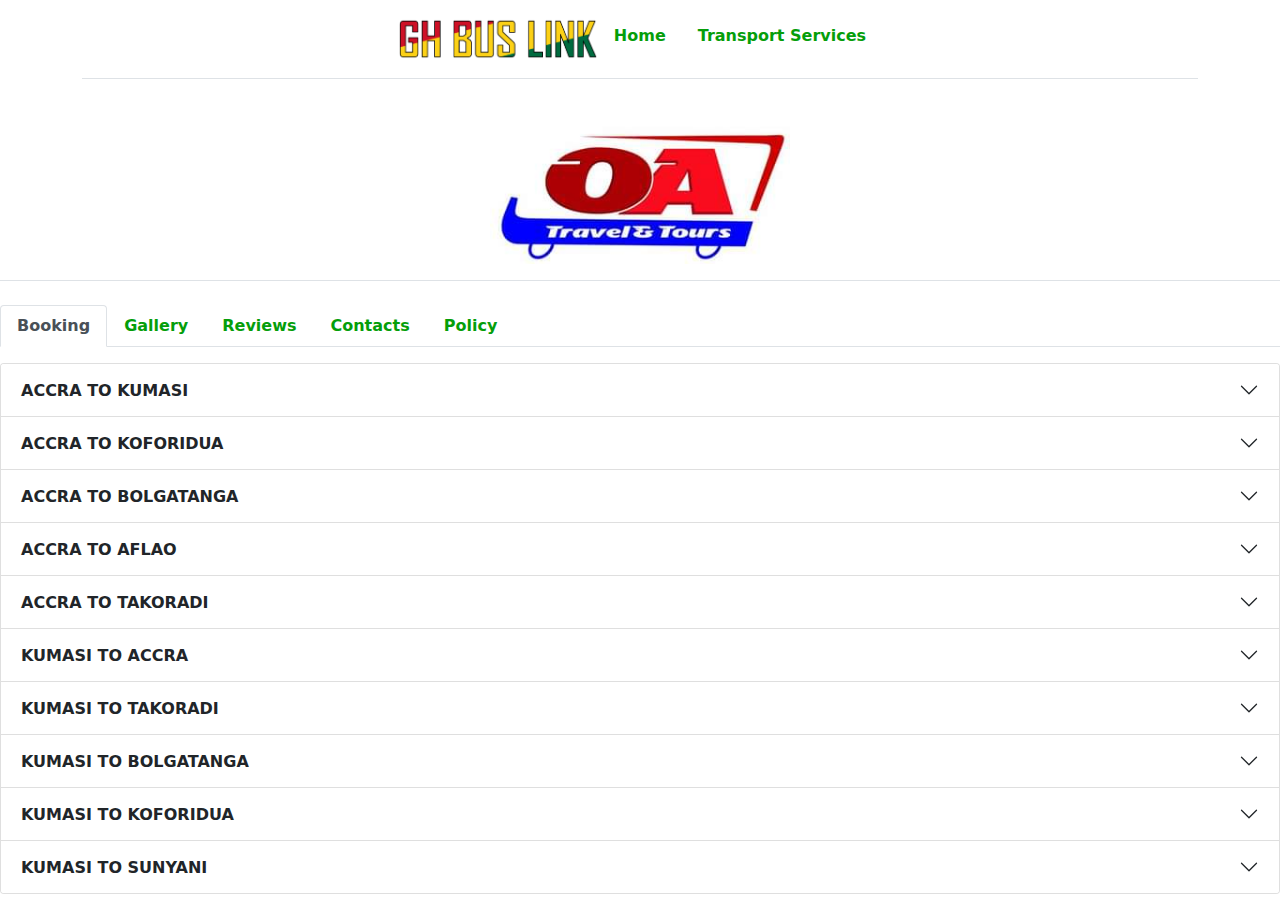
<file: oatravel.html>
<!doctype html>
<html lang="en">

<head>
    <meta charset="utf-8">
    <meta name="viewport" content="width=device-width, initial-scale=1">
    <meta name="description" content="">
    <meta name="generator" content="Hugo 0.84.0">
    <title>GH Bus Link</title>

    <link rel="canonical" href="https://getbootstrap.com/docs/5.0/examples/headers/">



    <!-- Bootstrap core CSS -->
    <link href="css/bootstrap.min.css" rel="stylesheet">

    <style>
        .bd-placeholder-img {
            font-size: 1.125rem;
            text-anchor: middle;
            -webkit-user-select: none;
            -moz-user-select: none;
            user-select: none;
        }

        @media (min-width: 768px) {
            .bd-placeholder-img-lg {
                font-size: 3.5rem;
            }
        }
    </style>


    <!-- Custom styles for this template -->
    <link href="headers.css" rel="stylesheet">
    <link href="heroes.css" rel="stylesheet">
</head>

<body>

    <main>
        <div class="container">
            <header class="d-flex flex-wrap justify-content-center py-3 mb-4 border-bottom">
                <img src="images/logo1.png" class="d-block img-fluid" alt="ghana flag" width="200" height="100">

                <ul class="nav nav-pills">
                    <li class="nav-item fw-bold "><a href="/" class="nav-link" aria-current="page">Home</a></li>
                    <li class="nav-item fw-bold "><a href="transport.html" class="nav-link">Transport Services</a></li>
                </ul>
            </header>
        </div>


        <!-- BARNNER  -->
        <header class="d-flex flex-wrap justify-content-center py-3 mb-4 border-bottom">
            <img src="images/OA.jpg" class="d-block img-fluid" alt="ghana flag" width="300" height="100" loading="lazy">
        </header>




 <!--FLIP CARD NAV-->

 <div>
    <div class="bd-example">
    <nav>
      <div class="nav nav-tabs mb-3" id="nav-tab" role="tablist">
        <button class="nav-link active fw-bold" id="nav-booking-tab" data-bs-toggle="tab" data-bs-target="#nav-booking" type="button" role="tab" aria-controls="nav-booking" aria-selected="true">Booking</button>
        <button class="nav-link fw-bold" id="nav-gallery-tab" data-bs-toggle="tab" data-bs-target="#nav-gallery" type="button" role="tab" aria-controls="nav-gallery" aria-selected="false">Gallery</button>
        <button class="nav-link fw-bold" id="nav-reviews-tab" data-bs-toggle="tab" data-bs-target="#nav-reviews" type="button" role="tab" aria-controls="nav-reviews" aria-selected="false">Reviews</button>
        <button class="nav-link fw-bold" id="nav-contact-tab" data-bs-toggle="tab" data-bs-target="#nav-contact" type="button" role="tab" aria-controls="nav-contact" aria-selected="false">Contacts</button> 
        <button class="nav-link fw-bold" id="nav-about-tab" data-bs-toggle="tab" data-bs-target="#nav-about" type="button" role="tab" aria-controls="nav-about" aria-selected="false">Policy</button>
    </div>
    </nav>
    <div class="tab-content" id="nav-tabContent">
      <div class="tab-pane fade show active" id="nav-booking" role="tabpanel" aria-labelledby="nav-booking-tab">
       
        <!--BOOKING-->

        <div>
            <div class="bd-example">
                <div class="accordion" id="accordionExample">


                    <div class="accordion-item">
                        <h4 class="accordion-header" id="headingOne">
                            <button class="accordion-button collapsed" type="button" data-bs-toggle="collapse"
                                data-bs-target="#collapseOne" aria-expanded="false" aria-controls="collapseOne">
                                <strong>ACCRA TO KUMASI</strong>
                            </button>
                        </h4>
                        <div id="collapseOne" class="accordion-collapse collapse " aria-labelledby="headingOne"
                            data-bs-parent="#accordionExample">
                            <div class="accordion-body">
                                <div class="">
                                    <div class="bd-example">
                                        <table class="table table-hover">
                                            <thead>
                                                <tr>
                                                    <th scope="col">DAYS</th>
                                                    <th scope="col">AVAILABLE<br />BUSES</th>
                                                    <th scope="col">DEPATURE<br />TIMES</th>
                                                </tr>
                                            </thead>
                                            <tbody>
                                                <tr class="table-light">
                                                    <th scope="row">SUNDAY</th>
                                                    <td>2</td>
                                                    <td>6:00 AM, 12:00 PM</td>
                                                </tr>

                                                <tr class="table-light">
                                                    <th scope="row">MONDAY</th>
                                                    <td>2</td>
                                                    <td>6:00 AM, 12:00 PM</td>
                                                </tr>
                                                <tr class="table-light">
                                                    <th scope="row">TUESDAY</th>
                                                    <td>2</td>
                                                    <td>6:00 AM, 12:00 PM</td>

                                                </tr>
                                                <tr class="table-light">
                                                    <th scope="row">WEDNESSDAY</th>
                                                    <td>2</td>
                                                    <td>6:00 AM, 12:00 PM</td>
                                                </tr>
                                                <tr class="table-light">
                                                    <th scope="row">THURSDAY</th>
                                                    <td>2</td>
                                                    <td>6:00 AM, 12:00 PM</td>
                                                </tr>
                                                <tr class="table-light">
                                                    <th scope="row">FRIDAY</th>
                                                    <td>3</td>
                                                    <td>4:30 AM, 8:00 AM, 12:00 PM</td>
                                                </tr>
                                                <tr class="table-light">
                                                    <th scope="row">SATURDAY</th>
                                                    <td>3</td>
                                                    <td>4:30 AM, 8:00 AM, 12:00 PM</td>
                                                </tr>
                                            </tbody>
                                        </table>
                                    </div>
                                </div>
                                <div class="d-flex justify-content-center">
                                    <button type="button" data-bs-toggle="modal" data-bs-target="#staticBackdropLive"
                                        class="btn btn-primary btn-lg px-4 me-md-4">BOOK A TICKET</button>
                                </div>
                            </div>
                        </div>
                    </div>


                    <div class="accordion-item">
                        <h4 class="accordion-header" id="headingTwo">
                            <button class="accordion-button collapsed" type="button" data-bs-toggle="collapse"
                                data-bs-target="#collapseTwo" aria-expanded="false" aria-controls="collapseTwo">
                                <strong>ACCRA TO KOFORIDUA</strong>
                            </button>
                        </h4>
                        <div id="collapseTwo" class="accordion-collapse collapse " aria-labelledby="headingTwo"
                            data-bs-parent="#accordionExample">
                            <div class="accordion-body">
                                <div class="">
                                    <div class="bd-example">
                                        <table class="table table-hover">
                                            <thead>
                                                <tr>
                                                    <th scope="col">DAYS</th>
                                                    <th scope="col">AVAILABLE<br />BUSES</th>
                                                    <th scope="col">DEPATURE<br />TIMES</th>
                                                </tr>
                                            </thead>
                                            <tbody>
                                                <tr class="table-light">
                                                    <th scope="row">SUNDAY</th>
                                                    <td>2</td>
                                                    <td>6:00 AM, 12:00 PM</td>
                                                </tr>

                                                <tr class="table-light">
                                                    <th scope="row">MONDAY</th>
                                                    <td>2</td>
                                                    <td>6:00 AM, 12:00 PM</td>
                                                </tr>
                                                <tr class="table-light">
                                                    <th scope="row">TUESDAY</th>
                                                    <td>2</td>
                                                    <td>6:00 AM, 12:00 PM</td>

                                                </tr>
                                                <tr class="table-light">
                                                    <th scope="row">WEDNESSDAY</th>
                                                    <td>2</td>
                                                    <td>6:00 AM, 12:00 PM</td>
                                                </tr>
                                                <tr class="table-light">
                                                    <th scope="row">THURSDAY</th>
                                                    <td>2</td>
                                                    <td>6:00 AM, 12:00 PM</td>
                                                </tr>
                                                <tr class="table-light">
                                                    <th scope="row">FRIDAY</th>
                                                    <td>3</td>
                                                    <td>4:30 AM, 8:00 AM, 12:00 PM</td>
                                                </tr>
                                                <tr class="table-light">
                                                    <th scope="row">SATURDAY</th>
                                                    <td>3</td>
                                                    <td>4:30 AM, 8:00 AM, 12:00 PM</td>
                                                </tr>
                                            </tbody>
                                        </table>
                                    </div>
                                </div>
                                <div class="d-flex justify-content-center">
                                    <button type="button" data-bs-toggle="modal" data-bs-target="#staticBackdropLive"
                                        class="btn btn-primary btn-lg px-4 me-md-4">BOOK A TICKET</button>
                                </div>
                            </div>
                        </div>
                    </div>


                    <div class="accordion-item">
                        <h4 class="accordion-header" id="headingThree">
                            <button class="accordion-button collapsed" type="button" data-bs-toggle="collapse"
                                data-bs-target="#collapseThree" aria-expanded="false" aria-controls="collapseThree">
                                <strong>ACCRA TO BOLGATANGA</strong>
                            </button>
                        </h4>
                        <div id="collapseThree" class="accordion-collapse collapse " aria-labelledby="headingThree"
                            data-bs-parent="#accordionExample">
                            <div class="accordion-body">
                                <div class="">
                                    <div class="bd-example">
                                        <table class="table table-hover">
                                            <thead>
                                                <tr>
                                                    <th scope="col">DAYS</th>
                                                    <th scope="col">AVAILABLE<br />BUSES</th>
                                                    <th scope="col">DEPATURE<br />TIMES</th>
                                                </tr>
                                            </thead>
                                            <tbody>
                                                <tr class="table-light">
                                                    <th scope="row">SUNDAY</th>
                                                    <td>2</td>
                                                    <td>4:30 AM, 4:00 PM</td>
                                                </tr>

                                                <tr class="table-light">
                                                    <th scope="row">MONDAY</th>
                                                    <td>2</td>
                                                    <td>4:30 AM, 4:00 PM</td>
                                                </tr>
                                                <tr class="table-light">
                                                    <th scope="row">TUESDAY</th>
                                                    <td>2</td>
                                                    <td>4:30 AM, 4:00 PM</td>

                                                </tr>
                                                <tr class="table-light">
                                                    <th scope="row">WEDNESSDAY</th>
                                                    <td>2</td>
                                                    <td>4:30 AM, 4:00 PM</td>
                                                </tr>
                                                <tr class="table-light">
                                                    <th scope="row">THURSDAY</th>
                                                    <td>2</td>
                                                    <td>4:30 AM, 4:00 PM</td>
                                                </tr>
                                                <tr class="table-light">
                                                    <th scope="row">FRIDAY</th>
                                                    <td>2</td>
                                                    <td>4:30 AM, 4:00 PM</td>
                                                </tr>
                                                <tr class="table-light">
                                                    <th scope="row">SATURDAY</th>
                                                    <td>2</td>
                                                    <td>4:30 AM, 4:00 PM</td>
                                                </tr>
                                            </tbody>
                                        </table>
                                    </div>
                                </div>
                                <div class="d-flex justify-content-center">
                                    <button type="button" data-bs-toggle="modal" data-bs-target="#staticBackdropLive"
                                        class="btn btn-primary btn-lg px-4 me-md-4">BOOK A TICKET</button>
                                </div>
                            </div>
                        </div>
                    </div>



                    <div class="accordion-item">
                        <h4 class="accordion-header" id="headingFour">
                            <button class="accordion-button collapsed" type="button" data-bs-toggle="collapse"
                                data-bs-target="#collapseFour" aria-expanded="false" aria-controls="collapseFour">
                                <strong>ACCRA TO AFLAO</strong>
                            </button>
                        </h4>
                        <div id="collapseFour" class="accordion-collapse collapse" aria-labelledby="headingFour"
                            data-bs-parent="#accordionExample">
                            <div class="accordion-body">
                                <div class="">
                                    <div class="bd-example">
                                        <table class="table table-hover">
                                            <thead>
                                                <tr>
                                                    <th scope="col">DAYS</th>
                                                    <th scope="col">AVAILABLE<br />BUSES</th>
                                                    <th scope="col">DEPATURE<br />TIMES</th>
                                                </tr>
                                            <tbody>
                                                <tr class="table-light">
                                                    <th scope="row">SUNDAY</th>
                                                    <td>2</td>
                                                    <td>6:00 AM, 12:00 PM</td>
                                                </tr>

                                                <tr class="table-light">
                                                    <th scope="row">MONDAY</th>
                                                    <td>2</td>
                                                    <td>6:00 AM, 12:00 PM</td>
                                                </tr>
                                                <tr class="table-light">
                                                    <th scope="row">TUESDAY</th>
                                                    <td>2</td>
                                                    <td>6:00 AM, 12:00 PM</td>

                                                </tr>
                                                <tr class="table-light">
                                                    <th scope="row">WEDNESSDAY</th>
                                                    <td>2</td>
                                                    <td>6:00 AM, 12:00 PM</td>
                                                </tr>
                                                <tr class="table-light">
                                                    <th scope="row">THURSDAY</th>
                                                    <td>2</td>
                                                    <td>6:00 AM, 12:00 PM</td>
                                                </tr>
                                                <tr class="table-light">
                                                    <th scope="row">FRIDAY</th>
                                                    <td>3</td>
                                                    <td>4:30 AM, 8:00 AM, 12:00 PM</td>
                                                </tr>
                                                <tr class="table-light">
                                                    <th scope="row">SATURDAY</th>
                                                    <td>3</td>
                                                    <td>4:30 AM, 8:00 AM, 12:00 PM</td>
                                                </tr>
                                            </tbody>
                                        </table>
                                    </div>
                                </div>
                                <div class="d-flex justify-content-center">
                                    <button type="button" data-bs-toggle="modal" data-bs-target="#staticBackdropLive"
                                        class="btn btn-primary btn-lg px-4 me-md-4">BOOK A TICKET</button>
                                </div>
                            </div>
                        </div>
                    </div>



                    <div class="accordion-item">
                        <h4 class="accordion-header" id="headingFive">
                            <button class="accordion-button collapsed" type="button" data-bs-toggle="collapse"
                                data-bs-target="#collapseFive" aria-expanded="false" aria-controls="collapseFive">
                                <strong>ACCRA TO TAKORADI</strong>
                            </button>
                        </h4>
                        <div id="collapseFive" class="accordion-collapse collapse" aria-labelledby="headingFive"
                            data-bs-parent="#accordionExample">
                            <div class="accordion-body">
                                <div class="">
                                    <div class="bd-example">
                                        <table class="table table-hover">
                                            <thead>
                                                <tr>
                                                    <th scope="col">DAYS</th>
                                                    <th scope="col">AVAILABLE<br />BUSES</th>
                                                    <th scope="col">DEPATURE<br />TIMES</th>
                                                </tr>
                                            </thead>
                                            <tbody>
                                                <tr class="table-light">
                                                    <th scope="row">SUNDAY</th>
                                                    <td>2</td>
                                                    <td>6:00 AM, 12:00 PM</td>
                                                </tr>

                                                <tr class="table-light">
                                                    <th scope="row">MONDAY</th>
                                                    <td>2</td>
                                                    <td>6:00 AM, 12:00 PM</td>
                                                </tr>
                                                <tr class="table-light">
                                                    <th scope="row">TUESDAY</th>
                                                    <td>2</td>
                                                    <td>6:00 AM, 12:00 PM</td>

                                                </tr>
                                                <tr class="table-light">
                                                    <th scope="row">WEDNESSDAY</th>
                                                    <td>2</td>
                                                    <td>6:00 AM, 12:00 PM</td>
                                                </tr>
                                                <tr class="table-light">
                                                    <th scope="row">THURSDAY</th>
                                                    <td>2</td>
                                                    <td>6:00 AM, 12:00 PM</td>
                                                </tr>
                                                <tr class="table-light">
                                                    <th scope="row">FRIDAY</th>
                                                    <td>3</td>
                                                    <td>4:30 AM, 8:00 AM, 12:00 PM</td>
                                                </tr>
                                                <tr class="table-light">
                                                    <th scope="row">SATURDAY</th>
                                                    <td>3</td>
                                                    <td>4:30 AM, 8:00 AM, 12:00 PM</td>
                                                </tr>
                                            </tbody>
                                        </table>
                                    </div>
                                </div>
                                <div class="d-flex justify-content-center">
                                    <button type="button" data-bs-toggle="modal" data-bs-target="#staticBackdropLive"
                                        class="btn btn-primary btn-lg px-4 me-md-4">BOOK A TICKET</button>
                                </div>
                            </div>
                        </div>
                    </div>









                    <div class="accordion-item">
                        <h4 class="accordion-header" id="headingSix">
                            <button class="accordion-button collapsed" type="button" data-bs-toggle="collapse"
                                data-bs-target="#collapseSix" aria-expanded="false" aria-controls="collapseSix">
                                <strong>KUMASI TO ACCRA</strong>
                            </button>
                        </h4>
                        <div id="collapseSix" class="accordion-collapse collapse " aria-labelledby="headingSix"
                            data-bs-parent="#accordionExample">
                            <div class="accordion-body">
                                <div class="">
                                    <div class="bd-example">
                                        <table class="table table-hover">
                                            <thead>
                                                <tr>
                                                    <th scope="col">DAYS</th>
                                                    <th scope="col">AVAILABLE<br />BUSES</th>
                                                    <th scope="col">DEPATURE<br />TIMES</th>
                                                </tr>
                                            </thead>
                                            <tbody>
                                                <tr class="table-light">
                                                    <th scope="row">SUNDAY</th>
                                                    <td>2</td>
                                                    <td>6:00 AM, 12:00 PM</td>
                                                </tr>

                                                <tr class="table-light">
                                                    <th scope="row">MONDAY</th>
                                                    <td>2</td>
                                                    <td>6:00 AM, 12:00 PM</td>
                                                </tr>
                                                <tr class="table-light">
                                                    <th scope="row">TUESDAY</th>
                                                    <td>2</td>
                                                    <td>6:00 AM, 12:00 PM</td>

                                                </tr>
                                                <tr class="table-light">
                                                    <th scope="row">WEDNESSDAY</th>
                                                    <td>2</td>
                                                    <td>6:00 AM, 12:00 PM</td>
                                                </tr>
                                                <tr class="table-light">
                                                    <th scope="row">THURSDAY</th>
                                                    <td>2</td>
                                                    <td>6:00 AM, 12:00 PM</td>
                                                </tr>
                                                <tr class="table-light">
                                                    <th scope="row">FRIDAY</th>
                                                    <td>3</td>
                                                    <td>4:30 AM, 8:00 AM, 12:00 PM</td>
                                                </tr>
                                                <tr class="table-light">
                                                    <th scope="row">SATURDAY</th>
                                                    <td>3</td>
                                                    <td>4:30 AM, 8:00 AM, 12:00 PM</td>
                                                </tr>
                                            </tbody>
                                        </table>
                                    </div>
                                </div>
                                <div class="d-flex justify-content-center">
                                    <button type="button" data-bs-toggle="modal" data-bs-target="#staticBackdropLive"
                                        class="btn btn-primary btn-lg px-4 me-md-4">BOOK A TICKET</button>
                                </div>
                            </div>
                        </div>
                    </div>


                    <div class="accordion-item">
                        <h4 class="accordion-header" id="headingSeven">
                            <button class="accordion-button collapsed" type="button" data-bs-toggle="collapse"
                                data-bs-target="#collapseSeven" aria-expanded="false" aria-controls="collapseSeven">
                                <strong>KUMASI TO TAKORADI</strong>
                            </button>
                        </h4>
                        <div id="collapseSeven" class="accordion-collapse collapse " aria-labelledby="headingSeven"
                            data-bs-parent="#accordionExample">
                            <div class="accordion-body">
                                <div class="">
                                    <div class="bd-example">
                                        <table class="table table-hover">
                                            <thead>
                                                <tr>
                                                    <th scope="col">DAYS</th>
                                                    <th scope="col">AVAILABLE<br />BUSES</th>
                                                    <th scope="col">DEPATURE<br />TIMES</th>
                                                </tr>
                                            </thead>
                                            <tbody>
                                                <tr class="table-light">
                                                    <th scope="row">SUNDAY</th>
                                                    <td>2</td>
                                                    <td>6:00 AM, 12:00 PM</td>
                                                </tr>

                                                <tr class="table-light">
                                                    <th scope="row">MONDAY</th>
                                                    <td>2</td>
                                                    <td>6:00 AM, 12:00 PM</td>
                                                </tr>
                                                <tr class="table-light">
                                                    <th scope="row">TUESDAY</th>
                                                    <td>2</td>
                                                    <td>6:00 AM, 12:00 PM</td>

                                                </tr>
                                                <tr class="table-light">
                                                    <th scope="row">WEDNESSDAY</th>
                                                    <td>2</td>
                                                    <td>6:00 AM, 12:00 PM</td>
                                                </tr>
                                                <tr class="table-light">
                                                    <th scope="row">THURSDAY</th>
                                                    <td>2</td>
                                                    <td>6:00 AM, 12:00 PM</td>
                                                </tr>
                                                <tr class="table-light">
                                                    <th scope="row">FRIDAY</th>
                                                    <td>3</td>
                                                    <td>4:30 AM, 8:00 AM, 12:00 PM</td>
                                                </tr>
                                                <tr class="table-light">
                                                    <th scope="row">SATURDAY</th>
                                                    <td>3</td>
                                                    <td>4:30 AM, 8:00 AM, 12:00 PM</td>
                                                </tr>
                                            </tbody>
                                        </table>
                                    </div>
                                </div>
                                <div class="d-flex justify-content-center">
                                    <button type="button" data-bs-toggle="modal" data-bs-target="#staticBackdropLive"
                                        class="btn btn-primary btn-lg px-4 me-md-4">BOOK A TICKET</button>
                                </div>
                            </div>
                        </div>
                    </div>


                    <div class="accordion-item">
                        <h4 class="accordion-header" id="headingEight">
                            <button class="accordion-button collapsed" type="button" data-bs-toggle="collapse"
                                data-bs-target="#collapseEight" aria-expanded="false" aria-controls="collapseEight">
                                <strong>KUMASI TO BOLGATANGA</strong>
                            </button>
                        </h4>
                        <div id="collapseEight" class="accordion-collapse collapse " aria-labelledby="headingEight"
                            data-bs-parent="#accordionExample">
                            <div class="accordion-body">
                                <div class="">
                                    <div class="bd-example">
                                        <table class="table table-hover">
                                            <thead>
                                                <tr>
                                                    <th scope="col">DAYS</th>
                                                    <th scope="col">AVAILABLE<br />BUSES</th>
                                                    <th scope="col">DEPATURE<br />TIMES</th>
                                                </tr>
                                            </thead>
                                            <tbody>
                                                <tr class="table-light">
                                                    <th scope="row">SUNDAY</th>
                                                    <td>2</td>
                                                    <td>6:00 AM, 12:00 PM</td>
                                                </tr>

                                                <tr class="table-light">
                                                    <th scope="row">MONDAY</th>
                                                    <td>2</td>
                                                    <td>6:00 AM, 12:00 PM</td>
                                                </tr>
                                                <tr class="table-light">
                                                    <th scope="row">TUESDAY</th>
                                                    <td>2</td>
                                                    <td>6:00 AM, 12:00 PM</td>

                                                </tr>
                                                <tr class="table-light">
                                                    <th scope="row">WEDNESSDAY</th>
                                                    <td>2</td>
                                                    <td>6:00 AM, 12:00 PM</td>
                                                </tr>
                                                <tr class="table-light">
                                                    <th scope="row">THURSDAY</th>
                                                    <td>2</td>
                                                    <td>6:00 AM, 12:00 PM</td>
                                                </tr>
                                                <tr class="table-light">
                                                    <th scope="row">FRIDAY</th>
                                                    <td>3</td>
                                                    <td>4:30 AM, 8:00 AM, 12:00 PM</td>
                                                </tr>
                                                <tr class="table-light">
                                                    <th scope="row">SATURDAY</th>
                                                    <td>3</td>
                                                    <td>4:30 AM, 8:00 AM, 12:00 PM</td>
                                                </tr>
                                            </tbody>
                                        </table>
                                    </div>
                                </div>
                                <div class="d-flex justify-content-center">
                                    <button type="button" data-bs-toggle="modal" data-bs-target="#staticBackdropLive"
                                        class="btn btn-primary btn-lg px-4 me-md-4">BOOK A TICKET</button>
                                </div>
                            </div>
                        </div>
                    </div>



                    <div class="accordion-item">
                        <h4 class="accordion-header" id="headingNine">
                            <button class="accordion-button collapsed" type="button" data-bs-toggle="collapse"
                                data-bs-target="#collapseNine" aria-expanded="false" aria-controls="collapseNine">
                                <strong>KUMASI TO KOFORIDUA</strong>
                            </button>
                        </h4>
                        <div id="collapseNine" class="accordion-collapse collapse" aria-labelledby="headingNine"
                            data-bs-parent="#accordionExample">
                            <div class="accordion-body">
                                <div class="">
                                    <div class="bd-example">
                                        <table class="table table-hover">
                                            <thead>
                                                <tr>
                                                    <th scope="col">DAYS</th>
                                                    <th scope="col">AVAILABLE<br />BUSES</th>
                                                    <th scope="col">DEPATURE<br />TIMES</th>
                                                </tr>
                                            </thead>
                                            <tbody>
                                                <tr class="table-light">
                                                    <th scope="row">SUNDAY</th>
                                                    <td>2</td>
                                                    <td>6:00 AM, 12:00 PM</td>
                                                </tr>

                                                <tr class="table-light">
                                                    <th scope="row">MONDAY</th>
                                                    <td>2</td>
                                                    <td>6:00 AM, 12:00 PM</td>
                                                </tr>
                                                <tr class="table-light">
                                                    <th scope="row">TUESDAY</th>
                                                    <td>2</td>
                                                    <td>6:00 AM, 12:00 PM</td>

                                                </tr>
                                                <tr class="table-light">
                                                    <th scope="row">WEDNESSDAY</th>
                                                    <td>2</td>
                                                    <td>6:00 AM, 12:00 PM</td>
                                                </tr>
                                                <tr class="table-light">
                                                    <th scope="row">THURSDAY</th>
                                                    <td>2</td>
                                                    <td>6:00 AM, 12:00 PM</td>
                                                </tr>
                                                <tr class="table-light">
                                                    <th scope="row">FRIDAY</th>
                                                    <td>3</td>
                                                    <td>4:30 AM, 8:00 AM, 12:00 PM</td>
                                                </tr>
                                                <tr class="table-light">
                                                    <th scope="row">SATURDAY</th>
                                                    <td>3</td>
                                                    <td>4:30 AM, 8:00 AM, 12:00 PM</td>
                                                </tr>
                                            </tbody>
                                        </table>
                                    </div>
                                </div>
                                <div class="d-flex justify-content-center">
                                    <button type="button" data-bs-toggle="modal" data-bs-target="#staticBackdropLive"
                                        class="btn btn-primary btn-lg px-4 me-md-4">BOOK A TICKET</button>
                                </div>
                            </div>
                        </div>
                    </div>



                    <div class="accordion-item">
                        <h4 class="accordion-header" id="headingTen">
                            <button class="accordion-button collapsed" type="button" data-bs-toggle="collapse"
                                data-bs-target="#collapseTen" aria-expanded="false" aria-controls="collapseTen">
                                <strong>KUMASI TO SUNYANI</strong>
                            </button>
                        </h4>
                        <div id="collapseTen" class="accordion-collapse collapse" aria-labelledby="headingTen"
                            data-bs-parent="#accordionExample">
                            <div class="accordion-body">
                                <div class="">
                                    <div class="bd-example">
                                        <table class="table table-hover">
                                            <thead>
                                                <tr>
                                                    <th scope="col">DAYS</th>
                                                    <th scope="col">AVAILABLE<br />BUSES</th>
                                                    <th scope="col">DEPATURE<br />TIMES</th>
                                                </tr>
                                            </thead>
                                            <tbody>
                                                <tr class="table-light">
                                                    <th scope="row">SUNDAY</th>
                                                    <td>2</td>
                                                    <td>6:00 AM, 12:00 PM</td>
                                                </tr>

                                                <tr class="table-light">
                                                    <th scope="row">MONDAY</th>
                                                    <td>2</td>
                                                    <td>6:00 AM, 12:00 PM</td>
                                                </tr>
                                                <tr class="table-light">
                                                    <th scope="row">TUESDAY</th>
                                                    <td>2</td>
                                                    <td>6:00 AM, 12:00 PM</td>

                                                </tr>
                                                <tr class="table-light">
                                                    <th scope="row">WEDNESSDAY</th>
                                                    <td>2</td>
                                                    <td>6:00 AM, 12:00 PM</td>
                                                </tr>
                                                <tr class="table-light">
                                                    <th scope="row">THURSDAY</th>
                                                    <td>2</td>
                                                    <td>6:00 AM, 12:00 PM</td>
                                                </tr>
                                                <tr class="table-light">
                                                    <th scope="row">FRIDAY</th>
                                                    <td>3</td>
                                                    <td>4:30 AM, 8:00 AM, 12:00 PM</td>
                                                </tr>
                                                <tr class="table-light">
                                                    <th scope="row">SATURDAY</th>
                                                    <td>3</td>
                                                    <td>4:30 AM, 8:00 AM, 12:00 PM</td>
                                                </tr>
                                            </tbody>
                                        </table>
                                    </div>
                                </div>
                                <div class="d-flex justify-content-center">
                                    <button type="button" data-bs-toggle="modal" data-bs-target="#staticBackdropLive"
                                        class="btn btn-primary btn-lg px-4 me-md-4">BOOK A TICKET</button>
                                </div>
                            </div>
                        </div>
                    </div>
                </div>
            </div>
            </div>
            </div>
    

        

       <!--POLICY-->
       <div class="tab-pane fade" id="nav-about" role="tabpanel" aria-labelledby="nav-about-tab">
        <div class="row d-flex justify-content-center">
        <div class="col-md-10 col-xl-8 text-center">
            <h3 class="mb-4">Our Customer Service Policy</h3>
            <p class="mb-4 pb-2 mb-md-5 pb-md-0">
                The quality of the service we provide to our customers is an integral part of who we are at OA Travel and Tours,
                and as part of our Core Business Commitment, we have developed our Customer Service Policy
                and Passenger Relations Plan. Service can be measured from two points of view:
                We believe in bringing our customers the experience, we get passengers to their destinations on time, 
                provides a clean, safe bus/coach at all times, make sure that drivers are well groomed at all times, 
                we ensures that passengers are treated with courtesy and respect, 
                which means they are greeted and treated as we would want to be greeted and treated ourselves. 
                We provide accurate information to passengers. Good service relies on good people…..not only those with direct customer responsibility,
                but also managers, supervisors and support staff. Customer service (relations) is an important part of every person’s
                job in the business. The attitude needs to be one of providing added value, going out of your way to satisfy the customer. 
                Our customer’s service extends to those people who are our internal customers, (Management, Fellow drivers, Office staff, 
                and Maintenance staff). We also extend a customer service attitude to employees of other companies. 
                As people who take pride in being good at customer service, we also take pride in their work, 
                we view the customer as the reason we have a job, we take the initiative to solve customer problems and know how to 
                handle the difficult customer. We consistently give good service (the quality of service remains the
                same no matter what the circumstances). We provide a pleasant environment and communicate clearly with the customer.
                How you handle that contact situation each time is critical to the success of our bus company.
            </p>
        </div>
        </div>
      </div>


       <!--GALLERY-->
       <div class="tab-pane fade" id="nav-gallery" role="tabpanel" aria-labelledby="nav-gallery-tab">
        
        <!-- Gallery -->
     <div class="row md-10">
     <div class="col-lg-4 col-md-12 mb-4 mb-lg-0 ">
       <img
         src="images/gallery/oa/1.jpg"
         class="w-100 shadow-1-strong rounded mb-4"
        
       />
   
       <img
         src="images/gallery/oa/2.jpg"
         class="w-100 shadow-1-strong rounded mb-4"
       
       />
     </div>
   
     <div class="col-lg-4 mb-4 mb-lg-0">
       <img
         src="images/gallery/oa/3.jpg"
         class="w-100 shadow-1-strong rounded mb-4"
         
       />
   
       <img
         src="images/gallery/oa/4.jpg"
         class="w-100 shadow-1-strong rounded mb-4"
        "
       />
     </div>
   
     <div class="col-lg-4 mb-4 mb-lg-0">
       <img
         src="images/gallery/oa/5.jpg"
         class="w-100 shadow-1-strong rounded mb-4"
        
       />
   
       <img
         src="images/gallery/oa/6.jpg"
         class="w-100 shadow-1-strong rounded mb-4"
       
       />
     </div>
   </div>
 </div>
   <!-- Gallery -->


    <!--REVIEW-->
    <div class="tab-pane fade" id="nav-reviews" role="tabpanel" aria-labelledby="nav-reviews-tab">
        <section>
         <div class="row d-flex justify-content-center">
           <div class="col-md-10 col-xl-8 text-center">
             <h3 class="mb-4">Customer Reviews</h3>
             <p class="mb-4 pb-2 mb-md-5 pb-md-0">
               These are feedbacks from our cherished customers who have experienced our wonderful customer services.
             </p>
           </div>
         </div>
       
         <div class="row text-center">
           <div class="col-md-4 mb-5 mb-md-0">
             <div class="d-flex justify-content-center mb-4">
               <img src="images/review/13.jpg"
                 class="rounded-circle shadow-1-strong" width="150" height="150" />
             </div>
             <h5 class="mb-3">Akua Mina</h5>
             <h6 class="text-primary mb-3">Sunyani To Kumasi</h6>
             <p class="px-xl-3">
               <i class="fas fa-quote-left pe-2"></i>
               Great Customer Service, it was a wonderful expereince traveling with OA.
             </p>
           </div>
           <div class="col-md-4 mb-5 mb-md-0">
             <div class="d-flex justify-content-center mb-4">
               <img src="images/review/14.jpg"
                 class="rounded-circle shadow-1-strong" width="150" height="150" />
             </div>
             <h5 class="mb-3">Kwamevi Dodzi</h5>
             <h6 class="text-primary mb-3">Accra To Aflao</h6>
             <p class="px-xl-3">
                It's REALLY cheap, like really, and the buses look like they're in good shape too.
             </p>
           </div>
           <div class="col-md-4 mb-0">
             <div class="d-flex justify-content-center mb-4">
               <img src="images/review/15.jpg"
                 class="rounded-circle shadow-1-strong" width="150" height="150" />
             </div>
             <h5 class="mb-3">Akosua Tuffour</h5>
             <h6 class="text-primary mb-3">Cape Coast To Kumasi</h6>
             <p class="px-xl-3">
               <i class="fas fa-quote-left pe-2"></i>
               There was more room than I imagined there would be and the seats were comfortable.
             </p>
           </div>
         </div>
 
         <div class="row text-center">
             <div class="col-md-4 mb-5 mb-md-0">
               <div class="d-flex justify-content-center mb-4">
                 <img src="images/review/16.jpg"
                   class="rounded-circle shadow-1-strong" width="150" height="150" />
               </div>
               <h5 class="mb-3">Otto Addo</h5>
               <h6 class="text-primary mb-3">Takoradi To Accra</h6>
               <p class="px-xl-3">
                 <i class="fas fa-quote-left pe-2"></i>
                 Try OA Travel and Tour, cheap meets comfort when you take them.
               </p>
             </div>
             <div class="col-md-4 mb-5 mb-md-0">
               <div class="d-flex justify-content-center mb-4">
                 <img src="images/review/17.jpg"
                   class="rounded-circle shadow-1-strong" width="150" height="150" />
               </div>
               <h5 class="mb-3">Bismark Oduro</h5>
               <h6 class="text-primary mb-3">Accra To Kumasi</h6>
               <p class="px-xl-3">
                 <i class="fas fa-quote-left pe-2"></i>
                 The bus was actually really nice you can charge your phone . It wasn't crowded .
               </p>
             </div>
             <div class="col-md-4 mb-0">
               <div class="d-flex justify-content-center mb-4">
                 <img src="images/review/18.jpg"
                   class="rounded-circle shadow-1-strong" width="150" height="150" />
               </div>
               <h5 class="mb-3">Lady Safy</h5>
               <h6 class="text-primary mb-3">Tamale To Kumasi</h6>
               <p class="px-xl-3">
                 <i class="fas fa-quote-left pe-2"></i>
                 One of the best values when traveling
               </p>
             </div>
           </div>
       </section>
       </div>

       

       
      <!--CONTACT FORM-->
      <div class="tab-pane fade" id="nav-contact" role="tabpanel" aria-labelledby="nav-contact-tab">
       
        <div class="container py-4">
  
    <!-- Bootstrap 5 starter form -->
         <form id="contactForm">
  
      <!-- Name input -->
      <div class="mb-3">
        <label class="form-label" for="name">Name</label>
        <input class="form-control" id="name" type="text" placeholder="Name" data-sb-validations="required" />
        <div class="invalid-feedback" data-sb-feedback="name:required">Name is required.</div>
      </div>
  
      <!-- Email address input -->
      <div class="mb-3">
        <label class="form-label" for="emailAddress">Email Address</label>
        <input class="form-control" id="emailAddress" type="email" placeholder="Email Address" data-sb-validations="required, email" />
        <div class="invalid-feedback" data-sb-feedback="emailAddress:required">Email Address is required.</div>
        <div class="invalid-feedback" data-sb-feedback="emailAddress:email">Email Address Email is not valid.</div>
      </div>
  
      <!-- Message input -->
      <div class="mb-3">
        <label class="form-label" for="message">Message</label>
        <textarea class="form-control" id="message" type="text" placeholder="Message" style="height: 10rem;" data-sb-validations="required"></textarea>
        <div class="invalid-feedback" data-sb-feedback="message:required">Message is required.</div>
      </div>
  
      <!-- Form submissions success message -->
      <div class="d-none" id="submitSuccessMessage">
        <div class="text-center mb-3">Form submission successful!</div>
      </div>
  
      <!-- Form submissions error message -->
      <div class="d-none" id="submitErrorMessage">
        <div class="text-center text-danger mb-3">Error sending message!</div>
      </div>
  
      <!-- Form submit button -->
      <div class="d-grid">
          <button type="button" data-bs-toggle="modal" data-bs-target="#exampleModalCentered"
          class="btn btn-primary btn-lg px-4 me-md-4" id="submitButton">Submit</button>
      </div>
  
    </form>
  
  </div>
        </div>
      </div>
      </div>
  







       
    </main>
    <script src="js/bootstrap.bundle.min.js"></script>


    <div class="modal fade" id="staticBackdropLive" data-bs-backdrop="static" data-bs-keyboard="false" tabindex="-1"
        aria-labelledby="staticBackdropLiveLabel" aria-hidden="true">
        <div class="modal-dialog">
            <div class="modal-content">
                <div class="modal-header">
                    <h5 class="modal-title" id="staticBackdropLiveLabel">GH BUS LINK BOOKING OPTIONS</h5>
                    <button type="button" class="btn-close" data-bs-dismiss="modal" aria-label="Close"></button>
                </div>
                <div class="modal-body">
                    <p>CONTACT OA TRAVEL AND TOURS TO BOOK YOUR TICKET</p>
                    <h5><strong>0302236917</strong></h5>
                    <h5><strong>0244284713</strong></h5>
                    <h5><strong>0322041925</strong></h5>
                    <h5><strong>0243177620</strong></h5>
                </div>
                <div class="modal-footer">
                    <a href="https://oatravelandtours.com/about" class="btn btn-primary btn-sm px-2 me-md-2">Book From
                        Website</a>
                </div>
            </div>
        </div>
    </div>

    <div class="modal fade" id="exampleModalCentered" tabindex="-1" aria-labelledby="exampleModalCenteredTitle" aria-hidden="true">
        <div class="modal-dialog modal-dialog-centered modal-dialog-">
          <div class="modal-content">
            <div class="modal-header">
              <h5 class="modal-title" id="exampleModalCenteredTitle">Message Sent!</h5>
              <button type="button" class="btn-close" data-bs-dismiss="modal" aria-label="Close"></button>
            </div>
            <div class="modal-body">
                <div class="d-flex justify-content-center mb-4">
                    <img src="images/check-mark.png"
                      class=" shadow-1-strong" width="100" height="100" />
                  </div>
            </div>
            <div class="modal-footer">
              <button type="button" class="btn btn-primary" data-bs-dismiss="modal">OK</button>
            </div>
          </div>
        </div>
      </div>

</body>

</html>
</file>
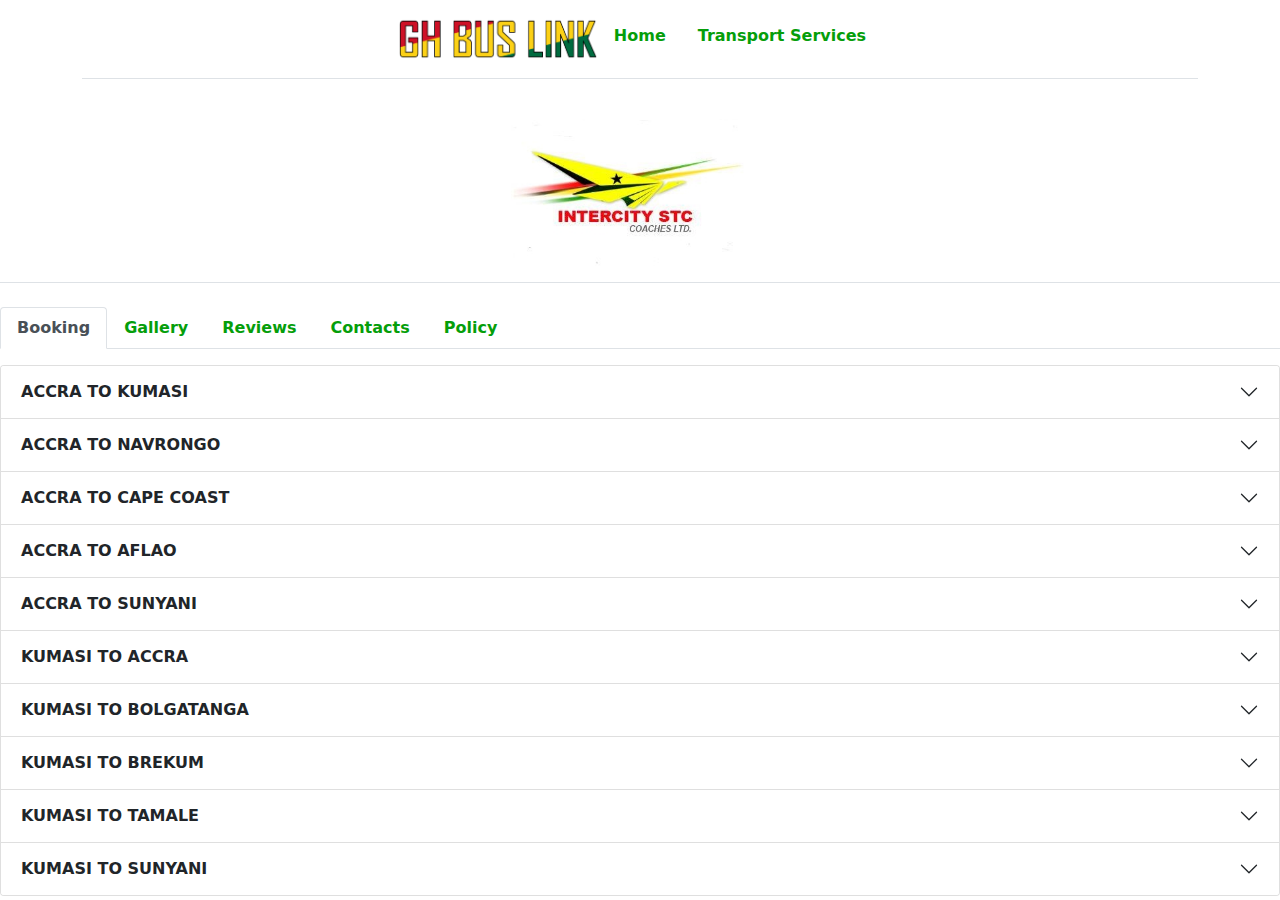
<file: stc.html>
<!doctype html>
<html lang="en">

<head>
    <meta charset="utf-8">
    <meta name="viewport" content="width=device-width, initial-scale=1">
    <meta name="description" content="">
    <meta name="generator" content="Hugo 0.84.0">
    <title>GH Bus Link</title>

    <link rel="canonical" href="https://getbootstrap.com/docs/5.0/examples/headers/">



    <!-- Bootstrap core CSS -->
    <link href="css/bootstrap.min.css" rel="stylesheet">

    <style>
        .bd-placeholder-img {
            font-size: 1.125rem;
            text-anchor: middle;
            -webkit-user-select: none;
            -moz-user-select: none;
            user-select: none;
        }

        @media (min-width: 768px) {
            .bd-placeholder-img-lg {
                font-size: 3.5rem;
            }
        }
    </style>


    <!-- Custom styles for this template -->
    <link href="headers.css" rel="stylesheet">
    <link href="heroes.css" rel="stylesheet">
</head>

<body>

    <main>
        <div class="container">
            <header class="d-flex flex-wrap justify-content-center py-3 mb-4 border-bottom">
                <img src="images/logo1.png" class="d-block img-fluid" alt="ghana flag" width="200" height="100">

                <ul class="nav nav-pills">
                    <li class="nav-item fw-bold "><a href="/" class="nav-link" aria-current="page">Home</a></li>
                    <li class="nav-item fw-bold "><a href="transport.html" class="nav-link">Transport Services</a></li>
                </ul>
            </header>
        </div>


        <!-- BARNNER  -->
        <header class="d-flex flex-wrap justify-content-center py-3 mb-4 border-bottom">
            <img src="images/stc.jpg" class="d-block img-fluid" alt="ghana flag" width="300" height="100"
                loading="lazy">
        </header>






 <!--FLIP CARD NAV-->

 <div>
    <div class="bd-example">
    <nav>
      <div class="nav nav-tabs mb-3" id="nav-tab" role="tablist">
        <button class="nav-link active fw-bold" id="nav-booking-tab" data-bs-toggle="tab" data-bs-target="#nav-booking" type="button" role="tab" aria-controls="nav-booking" aria-selected="true">Booking</button>
        <button class="nav-link fw-bold" id="nav-gallery-tab" data-bs-toggle="tab" data-bs-target="#nav-gallery" type="button" role="tab" aria-controls="nav-gallery" aria-selected="false">Gallery</button>
        <button class="nav-link fw-bold" id="nav-reviews-tab" data-bs-toggle="tab" data-bs-target="#nav-reviews" type="button" role="tab" aria-controls="nav-reviews" aria-selected="false">Reviews</button>
        <button class="nav-link fw-bold" id="nav-contact-tab" data-bs-toggle="tab" data-bs-target="#nav-contact" type="button" role="tab" aria-controls="nav-contact" aria-selected="false">Contacts</button> 
        <button class="nav-link fw-bold" id="nav-about-tab" data-bs-toggle="tab" data-bs-target="#nav-about" type="button" role="tab" aria-controls="nav-about" aria-selected="false">Policy</button>
    </div>
    </nav>
    <div class="tab-content" id="nav-tabContent">
      <div class="tab-pane fade show active" id="nav-booking" role="tabpanel" aria-labelledby="nav-booking-tab">
       
        <!--BOOKING-->



        <div>
            <div class="bd-example">
                <div class="accordion" id="accordionExample">


                    <div class="accordion-item">
                        <h4 class="accordion-header" id="headingOne">
                            <button class="accordion-button collapsed" type="button" data-bs-toggle="collapse"
                                data-bs-target="#collapseOne" aria-expanded="false" aria-controls="collapseOne">
                                <strong>ACCRA TO KUMASI</strong>
                            </button>
                        </h4>
                        <div id="collapseOne" class="accordion-collapse collapse " aria-labelledby="headingOne"
                            data-bs-parent="#accordionExample">
                            <div class="accordion-body">
                                <div class="">
                                    <div class="bd-example">
                                        <table class="table table-hover">
                                            <thead>
                                                <tr>
                                                    <th scope="col">DAYS</th>
                                                    <th scope="col">AVAILABLE<br />BUSES</th>
                                                    <th scope="col">DEPATURE<br />TIMES</th>
                                                </tr>
                                            </thead>
                                            <tbody>
                                                <tr class="table-light">
                                                    <th scope="row">SUNDAY</th>
                                                    <td>2</td>
                                                    <td>6:00 AM, 12:00 PM</td>
                                                </tr>

                                                <tr class="table-light">
                                                    <th scope="row">MONDAY</th>
                                                    <td>2</td>
                                                    <td>6:00 AM, 12:00 PM</td>
                                                </tr>
                                                <tr class="table-light">
                                                    <th scope="row">TUESDAY</th>
                                                    <td>2</td>
                                                    <td>6:00 AM, 12:00 PM</td>

                                                </tr>
                                                <tr class="table-light">
                                                    <th scope="row">WEDNESSDAY</th>
                                                    <td>2</td>
                                                    <td>6:00 AM, 12:00 PM</td>
                                                </tr>
                                                <tr class="table-light">
                                                    <th scope="row">THURSDAY</th>
                                                    <td>2</td>
                                                    <td>6:00 AM, 12:00 PM</td>
                                                </tr>
                                                <tr class="table-light">
                                                    <th scope="row">FRIDAY</th>
                                                    <td>3</td>
                                                    <td>4:30 AM, 8:00 AM, 12:00 PM</td>
                                                </tr>
                                                <tr class="table-light">
                                                    <th scope="row">SATURDAY</th>
                                                    <td>3</td>
                                                    <td>4:30 AM, 8:00 AM, 12:00 PM</td>
                                                </tr>
                                            </tbody>
                                        </table>
                                    </div>
                                </div>
                                <div class="d-flex justify-content-center">
                                    <button type="button" data-bs-toggle="modal" data-bs-target="#staticBackdropLive"
                                        class="btn btn-primary btn-lg px-4 me-md-4">BOOK A TICKET</button>
                                </div>
                            </div>
                        </div>
                    </div>


                    <div class="accordion-item">
                        <h4 class="accordion-header" id="headingTwo">
                            <button class="accordion-button collapsed" type="button" data-bs-toggle="collapse"
                                data-bs-target="#collapseTwo" aria-expanded="false" aria-controls="collapseTwo">
                                <strong>ACCRA TO NAVRONGO</strong>
                            </button>
                        </h4>
                        <div id="collapseTwo" class="accordion-collapse collapse " aria-labelledby="headingTwo"
                            data-bs-parent="#accordionExample">
                            <div class="accordion-body">
                                <div class="">
                                    <div class="bd-example">
                                        <table class="table table-hover">
                                            <thead>
                                                <tr>
                                                    <th scope="col">DAYS</th>
                                                    <th scope="col">AVAILABLE<br />BUSES</th>
                                                    <th scope="col">DEPATURE<br />TIMES</th>
                                                </tr>
                                            </thead>
                                            <tbody>
                                                <tr class="table-light">
                                                    <th scope="row">SUNDAY</th>
                                                    <td>2</td>
                                                    <td>6:00 AM, 12:00 PM</td>
                                                </tr>

                                                <tr class="table-light">
                                                    <th scope="row">MONDAY</th>
                                                    <td>2</td>
                                                    <td>6:00 AM, 12:00 PM</td>
                                                </tr>
                                                <tr class="table-light">
                                                    <th scope="row">TUESDAY</th>
                                                    <td>2</td>
                                                    <td>6:00 AM, 12:00 PM</td>

                                                </tr>
                                                <tr class="table-light">
                                                    <th scope="row">WEDNESSDAY</th>
                                                    <td>2</td>
                                                    <td>6:00 AM, 12:00 PM</td>
                                                </tr>
                                                <tr class="table-light">
                                                    <th scope="row">THURSDAY</th>
                                                    <td>2</td>
                                                    <td>6:00 AM, 12:00 PM</td>
                                                </tr>
                                                <tr class="table-light">
                                                    <th scope="row">FRIDAY</th>
                                                    <td>3</td>
                                                    <td>4:30 AM, 8:00 AM, 12:00 PM</td>
                                                </tr>
                                                <tr class="table-light">
                                                    <th scope="row">SATURDAY</th>
                                                    <td>3</td>
                                                    <td>4:30 AM, 8:00 AM, 12:00 PM</td>
                                                </tr>
                                            </tbody>
                                        </table>
                                    </div>
                                </div>
                                <div class="d-flex justify-content-center">
                                    <button type="button" data-bs-toggle="modal" data-bs-target="#staticBackdropLive"
                                        class="btn btn-primary btn-lg px-4 me-md-4">BOOK A TICKET</button>
                                </div>
                            </div>
                        </div>
                    </div>


                    <div class="accordion-item">
                        <h4 class="accordion-header" id="headingThree">
                            <button class="accordion-button collapsed" type="button" data-bs-toggle="collapse"
                                data-bs-target="#collapseThree" aria-expanded="false" aria-controls="collapseThree">
                                <strong>ACCRA TO CAPE COAST</strong>
                            </button>
                        </h4>
                        <div id="collapseThree" class="accordion-collapse collapse " aria-labelledby="headingThree"
                            data-bs-parent="#accordionExample">
                            <div class="accordion-body">
                                <div class="">
                                    <div class="bd-example">
                                        <table class="table table-hover">
                                            <thead>
                                                <tr>
                                                    <th scope="col">DAYS</th>
                                                    <th scope="col">AVAILABLE<br />BUSES</th>
                                                    <th scope="col">DEPATURE<br />TIMES</th>
                                                </tr>
                                            </thead>
                                            <tbody>
                                                <tr class="table-light">
                                                    <th scope="row">SUNDAY</th>
                                                    <td>2</td>
                                                    <td>4:30 AM, 4:00 PM</td>
                                                </tr>

                                                <tr class="table-light">
                                                    <th scope="row">MONDAY</th>
                                                    <td>2</td>
                                                    <td>4:30 AM, 4:00 PM</td>
                                                </tr>
                                                <tr class="table-light">
                                                    <th scope="row">TUESDAY</th>
                                                    <td>2</td>
                                                    <td>4:30 AM, 4:00 PM</td>

                                                </tr>
                                                <tr class="table-light">
                                                    <th scope="row">WEDNESSDAY</th>
                                                    <td>2</td>
                                                    <td>4:30 AM, 4:00 PM</td>
                                                </tr>
                                                <tr class="table-light">
                                                    <th scope="row">THURSDAY</th>
                                                    <td>2</td>
                                                    <td>4:30 AM, 4:00 PM</td>
                                                </tr>
                                                <tr class="table-light">
                                                    <th scope="row">FRIDAY</th>
                                                    <td>2</td>
                                                    <td>4:30 AM, 4:00 PM</td>
                                                </tr>
                                                <tr class="table-light">
                                                    <th scope="row">SATURDAY</th>
                                                    <td>2</td>
                                                    <td>4:30 AM, 4:00 PM</td>
                                                </tr>
                                            </tbody>
                                        </table>
                                    </div>
                                </div>
                                <div class="d-flex justify-content-center">
                                    <button type="button" data-bs-toggle="modal" data-bs-target="#staticBackdropLive"
                                        class="btn btn-primary btn-lg px-4 me-md-4">BOOK A TICKET</button>
                                </div>
                            </div>
                        </div>
                    </div>



                    <div class="accordion-item">
                        <h4 class="accordion-header" id="headingFour">
                            <button class="accordion-button collapsed" type="button" data-bs-toggle="collapse"
                                data-bs-target="#collapseFour" aria-expanded="false" aria-controls="collapseFour">
                                <strong>ACCRA TO AFLAO</strong>
                            </button>
                        </h4>
                        <div id="collapseFour" class="accordion-collapse collapse" aria-labelledby="headingFour"
                            data-bs-parent="#accordionExample">
                            <div class="accordion-body">
                                <div class="">
                                    <div class="bd-example">
                                        <table class="table table-hover">
                                            <thead>
                                                <tr>
                                                    <th scope="col">DAYS</th>
                                                    <th scope="col">AVAILABLE<br />BUSES</th>
                                                    <th scope="col">DEPATURE<br />TIMES</th>
                                                </tr>
                                            <tbody>
                                                <tr class="table-light">
                                                    <th scope="row">SUNDAY</th>
                                                    <td>2</td>
                                                    <td>6:00 AM, 12:00 PM</td>
                                                </tr>

                                                <tr class="table-light">
                                                    <th scope="row">MONDAY</th>
                                                    <td>2</td>
                                                    <td>6:00 AM, 12:00 PM</td>
                                                </tr>
                                                <tr class="table-light">
                                                    <th scope="row">TUESDAY</th>
                                                    <td>2</td>
                                                    <td>6:00 AM, 12:00 PM</td>

                                                </tr>
                                                <tr class="table-light">
                                                    <th scope="row">WEDNESSDAY</th>
                                                    <td>2</td>
                                                    <td>6:00 AM, 12:00 PM</td>
                                                </tr>
                                                <tr class="table-light">
                                                    <th scope="row">THURSDAY</th>
                                                    <td>2</td>
                                                    <td>6:00 AM, 12:00 PM</td>
                                                </tr>
                                                <tr class="table-light">
                                                    <th scope="row">FRIDAY</th>
                                                    <td>3</td>
                                                    <td>4:30 AM, 8:00 AM, 12:00 PM</td>
                                                </tr>
                                                <tr class="table-light">
                                                    <th scope="row">SATURDAY</th>
                                                    <td>3</td>
                                                    <td>4:30 AM, 8:00 AM, 12:00 PM</td>
                                                </tr>
                                            </tbody>
                                        </table>
                                    </div>
                                </div>
                                <div class="d-flex justify-content-center">
                                    <button type="button" data-bs-toggle="modal" data-bs-target="#staticBackdropLive"
                                        class="btn btn-primary btn-lg px-4 me-md-4">BOOK A TICKET</button>
                                </div>
                            </div>
                        </div>
                    </div>



                    <div class="accordion-item">
                        <h4 class="accordion-header" id="headingFive">
                            <button class="accordion-button collapsed" type="button" data-bs-toggle="collapse"
                                data-bs-target="#collapseFive" aria-expanded="false" aria-controls="collapseFive">
                                <strong>ACCRA TO SUNYANI</strong>
                            </button>
                        </h4>
                        <div id="collapseFive" class="accordion-collapse collapse" aria-labelledby="headingFive"
                            data-bs-parent="#accordionExample">
                            <div class="accordion-body">
                                <div class="">
                                    <div class="bd-example">
                                        <table class="table table-hover">
                                            <thead>
                                                <tr>
                                                    <th scope="col">DAYS</th>
                                                    <th scope="col">AVAILABLE<br />BUSES</th>
                                                    <th scope="col">DEPATURE<br />TIMES</th>
                                                </tr>
                                            </thead>
                                            <tbody>
                                                <tr class="table-light">
                                                    <th scope="row">SUNDAY</th>
                                                    <td>2</td>
                                                    <td>6:00 AM, 12:00 PM</td>
                                                </tr>

                                                <tr class="table-light">
                                                    <th scope="row">MONDAY</th>
                                                    <td>2</td>
                                                    <td>6:00 AM, 12:00 PM</td>
                                                </tr>
                                                <tr class="table-light">
                                                    <th scope="row">TUESDAY</th>
                                                    <td>2</td>
                                                    <td>6:00 AM, 12:00 PM</td>

                                                </tr>
                                                <tr class="table-light">
                                                    <th scope="row">WEDNESSDAY</th>
                                                    <td>2</td>
                                                    <td>6:00 AM, 12:00 PM</td>
                                                </tr>
                                                <tr class="table-light">
                                                    <th scope="row">THURSDAY</th>
                                                    <td>2</td>
                                                    <td>6:00 AM, 12:00 PM</td>
                                                </tr>
                                                <tr class="table-light">
                                                    <th scope="row">FRIDAY</th>
                                                    <td>3</td>
                                                    <td>4:30 AM, 8:00 AM, 12:00 PM</td>
                                                </tr>
                                                <tr class="table-light">
                                                    <th scope="row">SATURDAY</th>
                                                    <td>3</td>
                                                    <td>4:30 AM, 8:00 AM, 12:00 PM</td>
                                                </tr>
                                            </tbody>
                                        </table>
                                    </div>
                                </div>
                                <div class="d-flex justify-content-center">
                                    <button type="button" data-bs-toggle="modal" data-bs-target="#staticBackdropLive"
                                        class="btn btn-primary btn-lg px-4 me-md-4">BOOK A TICKET</button>
                                </div>
                            </div>
                        </div>
                    </div>









                    <div class="accordion-item">
                        <h4 class="accordion-header" id="headingSix">
                            <button class="accordion-button collapsed" type="button" data-bs-toggle="collapse"
                                data-bs-target="#collapseSix" aria-expanded="false" aria-controls="collapseSix">
                                <strong>KUMASI TO ACCRA</strong>
                            </button>
                        </h4>
                        <div id="collapseSix" class="accordion-collapse collapse " aria-labelledby="headingSix"
                            data-bs-parent="#accordionExample">
                            <div class="accordion-body">
                                <div class="">
                                    <div class="bd-example">
                                        <table class="table table-hover">
                                            <thead>
                                                <tr>
                                                    <th scope="col">DAYS</th>
                                                    <th scope="col">AVAILABLE<br />BUSES</th>
                                                    <th scope="col">DEPATURE<br />TIMES</th>
                                                </tr>
                                            </thead>
                                            <tbody>
                                                <tr class="table-light">
                                                    <th scope="row">SUNDAY</th>
                                                    <td>2</td>
                                                    <td>6:00 AM, 12:00 PM</td>
                                                </tr>

                                                <tr class="table-light">
                                                    <th scope="row">MONDAY</th>
                                                    <td>2</td>
                                                    <td>6:00 AM, 12:00 PM</td>
                                                </tr>
                                                <tr class="table-light">
                                                    <th scope="row">TUESDAY</th>
                                                    <td>2</td>
                                                    <td>6:00 AM, 12:00 PM</td>

                                                </tr>
                                                <tr class="table-light">
                                                    <th scope="row">WEDNESSDAY</th>
                                                    <td>2</td>
                                                    <td>6:00 AM, 12:00 PM</td>
                                                </tr>
                                                <tr class="table-light">
                                                    <th scope="row">THURSDAY</th>
                                                    <td>2</td>
                                                    <td>6:00 AM, 12:00 PM</td>
                                                </tr>
                                                <tr class="table-light">
                                                    <th scope="row">FRIDAY</th>
                                                    <td>3</td>
                                                    <td>4:30 AM, 8:00 AM, 12:00 PM</td>
                                                </tr>
                                                <tr class="table-light">
                                                    <th scope="row">SATURDAY</th>
                                                    <td>3</td>
                                                    <td>4:30 AM, 8:00 AM, 12:00 PM</td>
                                                </tr>
                                            </tbody>
                                        </table>
                                    </div>
                                </div>
                                <div class="d-flex justify-content-center">
                                    <button type="button" data-bs-toggle="modal" data-bs-target="#staticBackdropLive"
                                        class="btn btn-primary btn-lg px-4 me-md-4">BOOK A TICKET</button>
                                </div>
                            </div>
                        </div>
                    </div>


                    <div class="accordion-item">
                        <h4 class="accordion-header" id="headingSeven">
                            <button class="accordion-button collapsed" type="button" data-bs-toggle="collapse"
                                data-bs-target="#collapseSeven" aria-expanded="false" aria-controls="collapseSeven">
                                <strong>KUMASI TO BOLGATANGA</strong>
                            </button>
                        </h4>
                        <div id="collapseSeven" class="accordion-collapse collapse " aria-labelledby="headingSeven"
                            data-bs-parent="#accordionExample">
                            <div class="accordion-body">
                                <div class="">
                                    <div class="bd-example">
                                        <table class="table table-hover">
                                            <thead>
                                                <tr>
                                                    <th scope="col">DAYS</th>
                                                    <th scope="col">AVAILABLE<br />BUSES</th>
                                                    <th scope="col">DEPATURE<br />TIMES</th>
                                                </tr>
                                            </thead>
                                            <tbody>
                                                <tr class="table-light">
                                                    <th scope="row">SUNDAY</th>
                                                    <td>2</td>
                                                    <td>6:00 AM, 12:00 PM</td>
                                                </tr>

                                                <tr class="table-light">
                                                    <th scope="row">MONDAY</th>
                                                    <td>2</td>
                                                    <td>6:00 AM, 12:00 PM</td>
                                                </tr>
                                                <tr class="table-light">
                                                    <th scope="row">TUESDAY</th>
                                                    <td>2</td>
                                                    <td>6:00 AM, 12:00 PM</td>

                                                </tr>
                                                <tr class="table-light">
                                                    <th scope="row">WEDNESSDAY</th>
                                                    <td>2</td>
                                                    <td>6:00 AM, 12:00 PM</td>
                                                </tr>
                                                <tr class="table-light">
                                                    <th scope="row">THURSDAY</th>
                                                    <td>2</td>
                                                    <td>6:00 AM, 12:00 PM</td>
                                                </tr>
                                                <tr class="table-light">
                                                    <th scope="row">FRIDAY</th>
                                                    <td>3</td>
                                                    <td>4:30 AM, 8:00 AM, 12:00 PM</td>
                                                </tr>
                                                <tr class="table-light">
                                                    <th scope="row">SATURDAY</th>
                                                    <td>3</td>
                                                    <td>4:30 AM, 8:00 AM, 12:00 PM</td>
                                                </tr>
                                            </tbody>
                                        </table>
                                    </div>
                                </div>
                                <div class="d-flex justify-content-center">
                                    <button type="button" data-bs-toggle="modal" data-bs-target="#staticBackdropLive"
                                        class="btn btn-primary btn-lg px-4 me-md-4">BOOK A TICKET</button>
                                </div>
                            </div>
                        </div>
                    </div>


                    <div class="accordion-item">
                        <h4 class="accordion-header" id="headingEight">
                            <button class="accordion-button collapsed" type="button" data-bs-toggle="collapse"
                                data-bs-target="#collapseEight" aria-expanded="false" aria-controls="collapseEight">
                                <strong>KUMASI TO BREKUM</strong>
                            </button>
                        </h4>
                        <div id="collapseEight" class="accordion-collapse collapse " aria-labelledby="headingEight"
                            data-bs-parent="#accordionExample">
                            <div class="accordion-body">
                                <div class="">
                                    <div class="bd-example">
                                        <table class="table table-hover">
                                            <thead>
                                                <tr>
                                                    <th scope="col">DAYS</th>
                                                    <th scope="col">AVAILABLE<br />BUSES</th>
                                                    <th scope="col">DEPATURE<br />TIMES</th>
                                                </tr>
                                            </thead>
                                            <tbody>
                                                <tr class="table-light">
                                                    <th scope="row">SUNDAY</th>
                                                    <td>2</td>
                                                    <td>6:00 AM, 12:00 PM</td>
                                                </tr>

                                                <tr class="table-light">
                                                    <th scope="row">MONDAY</th>
                                                    <td>2</td>
                                                    <td>6:00 AM, 12:00 PM</td>
                                                </tr>
                                                <tr class="table-light">
                                                    <th scope="row">TUESDAY</th>
                                                    <td>2</td>
                                                    <td>6:00 AM, 12:00 PM</td>

                                                </tr>
                                                <tr class="table-light">
                                                    <th scope="row">WEDNESSDAY</th>
                                                    <td>2</td>
                                                    <td>6:00 AM, 12:00 PM</td>
                                                </tr>
                                                <tr class="table-light">
                                                    <th scope="row">THURSDAY</th>
                                                    <td>2</td>
                                                    <td>6:00 AM, 12:00 PM</td>
                                                </tr>
                                                <tr class="table-light">
                                                    <th scope="row">FRIDAY</th>
                                                    <td>3</td>
                                                    <td>4:30 AM, 8:00 AM, 12:00 PM</td>
                                                </tr>
                                                <tr class="table-light">
                                                    <th scope="row">SATURDAY</th>
                                                    <td>3</td>
                                                    <td>4:30 AM, 8:00 AM, 12:00 PM</td>
                                                </tr>
                                            </tbody>
                                        </table>
                                    </div>
                                </div>
                                <div class="d-flex justify-content-center">
                                    <button type="button" data-bs-toggle="modal" data-bs-target="#staticBackdropLive"
                                        class="btn btn-primary btn-lg px-4 me-md-4">BOOK A TICKET</button>
                                </div>
                            </div>
                        </div>
                    </div>



                    <div class="accordion-item">
                        <h4 class="accordion-header" id="headingNine">
                            <button class="accordion-button collapsed" type="button" data-bs-toggle="collapse"
                                data-bs-target="#collapseNine" aria-expanded="false" aria-controls="collapseNine">
                                <strong>KUMASI TO TAMALE</strong>
                            </button>
                        </h4>
                        <div id="collapseNine" class="accordion-collapse collapse" aria-labelledby="headingNine"
                            data-bs-parent="#accordionExample">
                            <div class="accordion-body">
                                <div class="">
                                    <div class="bd-example">
                                        <table class="table table-hover">
                                            <thead>
                                                <tr>
                                                    <th scope="col">DAYS</th>
                                                    <th scope="col">AVAILABLE<br />BUSES</th>
                                                    <th scope="col">DEPATURE<br />TIMES</th>
                                                </tr>
                                            </thead>
                                            <tbody>
                                                <tr class="table-light">
                                                    <th scope="row">SUNDAY</th>
                                                    <td>2</td>
                                                    <td>6:00 AM, 12:00 PM</td>
                                                </tr>

                                                <tr class="table-light">
                                                    <th scope="row">MONDAY</th>
                                                    <td>2</td>
                                                    <td>6:00 AM, 12:00 PM</td>
                                                </tr>
                                                <tr class="table-light">
                                                    <th scope="row">TUESDAY</th>
                                                    <td>2</td>
                                                    <td>6:00 AM, 12:00 PM</td>

                                                </tr>
                                                <tr class="table-light">
                                                    <th scope="row">WEDNESSDAY</th>
                                                    <td>2</td>
                                                    <td>6:00 AM, 12:00 PM</td>
                                                </tr>
                                                <tr class="table-light">
                                                    <th scope="row">THURSDAY</th>
                                                    <td>2</td>
                                                    <td>6:00 AM, 12:00 PM</td>
                                                </tr>
                                                <tr class="table-light">
                                                    <th scope="row">FRIDAY</th>
                                                    <td>3</td>
                                                    <td>4:30 AM, 8:00 AM, 12:00 PM</td>
                                                </tr>
                                                <tr class="table-light">
                                                    <th scope="row">SATURDAY</th>
                                                    <td>3</td>
                                                    <td>4:30 AM, 8:00 AM, 12:00 PM</td>
                                                </tr>
                                            </tbody>
                                        </table>
                                    </div>
                                </div>
                                <div class="d-flex justify-content-center">
                                    <button type="button" data-bs-toggle="modal" data-bs-target="#staticBackdropLive"
                                        class="btn btn-primary btn-lg px-4 me-md-4">BOOK A TICKET</button>
                                </div>
                            </div>
                        </div>
                    </div>



                    <div class="accordion-item">
                        <h4 class="accordion-header" id="headingTen">
                            <button class="accordion-button collapsed" type="button" data-bs-toggle="collapse"
                                data-bs-target="#collapseTen" aria-expanded="false" aria-controls="collapseTen">
                                <strong>KUMASI TO SUNYANI</strong>
                            </button>
                        </h4>
                        <div id="collapseTen" class="accordion-collapse collapse" aria-labelledby="headingTen"
                            data-bs-parent="#accordionExample">
                            <div class="accordion-body">
                                <div class="">
                                    <div class="bd-example">
                                        <table class="table table-hover">
                                            <thead>
                                                <tr>
                                                    <th scope="col">DAYS</th>
                                                    <th scope="col">AVAILABLE<br />BUSES</th>
                                                    <th scope="col">DEPATURE<br />TIMES</th>
                                                </tr>
                                            </thead>
                                            <tbody>
                                                <tr class="table-light">
                                                    <th scope="row">SUNDAY</th>
                                                    <td>2</td>
                                                    <td>6:00 AM, 12:00 PM</td>
                                                </tr>

                                                <tr class="table-light">
                                                    <th scope="row">MONDAY</th>
                                                    <td>2</td>
                                                    <td>6:00 AM, 12:00 PM</td>
                                                </tr>
                                                <tr class="table-light">
                                                    <th scope="row">TUESDAY</th>
                                                    <td>2</td>
                                                    <td>6:00 AM, 12:00 PM</td>

                                                </tr>
                                                <tr class="table-light">
                                                    <th scope="row">WEDNESSDAY</th>
                                                    <td>2</td>
                                                    <td>6:00 AM, 12:00 PM</td>
                                                </tr>
                                                <tr class="table-light">
                                                    <th scope="row">THURSDAY</th>
                                                    <td>2</td>
                                                    <td>6:00 AM, 12:00 PM</td>
                                                </tr>
                                                <tr class="table-light">
                                                    <th scope="row">FRIDAY</th>
                                                    <td>3</td>
                                                    <td>4:30 AM, 8:00 AM, 12:00 PM</td>
                                                </tr>
                                                <tr class="table-light">
                                                    <th scope="row">SATURDAY</th>
                                                    <td>3</td>
                                                    <td>4:30 AM, 8:00 AM, 12:00 PM</td>
                                                </tr>
                                            </tbody>
                                        </table>
                                    </div>
                                </div>
                                <div class="d-flex justify-content-center">
                                    <button type="button" data-bs-toggle="modal" data-bs-target="#staticBackdropLive"
                                        class="btn btn-primary btn-lg px-4 me-md-4">BOOK A TICKET</button>
                                </div>
                            </div>
                        </div>
                    </div>
                </div>
            </div>
        </div>
      </div>

     <!--POLICY-->
     <div class="tab-pane fade" id="nav-about" role="tabpanel" aria-labelledby="nav-about-tab">
        <div class="row d-flex justify-content-center">
        <div class="col-md-10 col-xl-8 text-center">
            <h3 class="mb-4">Our Customer Service Policy</h3>
            <p class="mb-4 pb-2 mb-md-5 pb-md-0">
                The quality of the service we provide to our customers is an integral part of who we are at STC,
                and as part of our Core Business Commitment, we have developed our Customer Service Policy
                and Passenger Relations Plan. Service can be measured from two points of view:
                We believe in bringing our customers the experience, we get passengers to their destinations on time, 
                provides a clean, safe bus/coach at all times, make sure that drivers are well groomed at all times, 
                we ensures that passengers are treated with courtesy and respect, 
                which means they are greeted and treated as we would want to be greeted and treated ourselves. 
                We provide accurate information to passengers. Good service relies on good people…..not only those with direct customer responsibility,
                but also managers, supervisors and support staff. Customer service (relations) is an important part of every person’s
                job in the business. The attitude needs to be one of providing added value, going out of your way to satisfy the customer. 
                Our customer’s service extends to those people who are our internal customers, (Management, Fellow drivers, Office staff, 
                and Maintenance staff). We also extend a customer service attitude to employees of other companies. 
                As people who take pride in being good at customer service, we also take pride in their work, 
                we view the customer as the reason we have a job, we take the initiative to solve customer problems and know how to 
                handle the difficult customer. We consistently give good service (the quality of service remains the
                same no matter what the circumstances). We provide a pleasant environment and communicate clearly with the customer.
                How you handle that contact situation each time is critical to the success of our bus company.
            </p>
        </div>
        </div>
      </div>






      <!--GALLERY-->
      <div class="tab-pane fade" id="nav-gallery" role="tabpanel" aria-labelledby="nav-gallery-tab">
        
       <!-- Gallery -->
    <div class="row md-10">
    <div class="col-lg-4 col-md-12 mb-4 mb-lg-0 ">
      <img
        src="images/gallery/stc/1.jpg"
        class="w-100 shadow-1-strong rounded mb-4"
        
      />
  
      <img
        src="images/gallery/stc/2.jpg"
        class="w-100 shadow-1-strong rounded mb-4"
        alt="Wintry Mountain Landscape"
      />
    </div>
  
    <div class="col-lg-4 mb-4 mb-lg-0">
      <img
        src="images/gallery/stc/3.jpg"
        class="w-100 shadow-1-strong rounded mb-4"
        
      />
  
      <img
        src="images/gallery/stc/4.jpg"
        class="w-100 shadow-1-strong rounded mb-4"
        
      />
    </div>
  
    <div class="col-lg-4 mb-4 mb-lg-0">
      <img
        src="images/gallery/stc/6.jpg"
        class="w-100 shadow-1-strong rounded mb-4"
        
      />
  
      <img
        src="images/gallery/stc/7.jpg"
        class="w-100 shadow-1-strong rounded mb-4"
        
      />
    </div>
  </div>
</div>


     
     



      <!--REVIEW-->
      <div class="tab-pane fade" id="nav-reviews" role="tabpanel" aria-labelledby="nav-reviews-tab">
       <section>
        <div class="row d-flex justify-content-center">
          <div class="col-md-10 col-xl-8 text-center">
            <h3 class="mb-4">Customer Reviews</h3>
            <p class="mb-4 pb-2 mb-md-5 pb-md-0">
              These are feedbacks from our cherished customers who have experienced our wonderful customer services.
            </p>
          </div>
        </div>
      
        <div class="row text-center">
          <div class="col-md-4 mb-5 mb-md-0">
            <div class="d-flex justify-content-center mb-4">
              <img src="images/review/7.jpg"
                class="rounded-circle shadow-1-strong" width="150" height="150" />
            </div>
            <h5 class="mb-3">Caleb Gyabaah</h5>
            <h6 class="text-primary mb-3">Accra To Kumasi</h6>
            <p class="px-xl-3">
              <i class="fas fa-quote-left pe-2"></i>
              Super cheap , comfortable and great way to travel long distance.
            </p>
          </div>
          <div class="col-md-4 mb-5 mb-md-0">
            <div class="d-flex justify-content-center mb-4">
              <img src="images/review/8.jpg"
                class="rounded-circle shadow-1-strong" width="150" height="150" />
            </div>
            <h5 class="mb-3">Akua Edna</h5>
            <h6 class="text-primary mb-3">Kumasi To Accra</h6>
            <p class="px-xl-3">
              <i class="fas fa-quote-left pe-2"></i>
              Great Customer Service, it was a wonderful expereince traveling with STC.
            </p>
          </div>
          <div class="col-md-4 mb-0">
            <div class="d-flex justify-content-center mb-4">
              <img src="images/review/9.jpg"
                class="rounded-circle shadow-1-strong" width="150" height="150" />
            </div>
            <h5 class="mb-3">Philipa Lane</h5>
            <h6 class="text-primary mb-3">Kumasi To Aflao</h6>
            <p class="px-xl-3">
              <i class="fas fa-quote-left pe-2"></i>
              There was more room than I imagined there would be and the seats were comfortable.
            </p>
          </div>
        </div>

        <div class="row text-center">
            <div class="col-md-4 mb-5 mb-md-0">
              <div class="d-flex justify-content-center mb-4">
                <img src="images/review/10.jpg"
                  class="rounded-circle shadow-1-strong" width="150" height="150" />
              </div>
              <h5 class="mb-3">Akosua Hellen</h5>
              <h6 class="text-primary mb-3">Accra To Kumasi</h6>
              <p class="px-xl-3">
                <i class="fas fa-quote-left pe-2"></i>
                Try Intercity STC, cheap meets comfort when you take them.
              </p>
            </div>
            <div class="col-md-4 mb-5 mb-md-0">
              <div class="d-flex justify-content-center mb-4">
                <img src="images/review/11.jpg"
                  class="rounded-circle shadow-1-strong" width="150" height="150" />
              </div>
              <h5 class="mb-3">Davina</h5>
              <h6 class="text-primary mb-3">Accra To Aflao</h6>
              <p class="px-xl-3">
                <i class="fas fa-quote-left pe-2"></i>
                Always the best since i started riding with them 4 years ago.
              </p>
            </div>
            <div class="col-md-4 mb-0">
              <div class="d-flex justify-content-center mb-4">
                <img src="images/review/12.jpg"
                  class="rounded-circle shadow-1-strong" width="150" height="150" />
              </div>
              <h5 class="mb-3">Akwasi Edward</h5>
              <h6 class="text-primary mb-3">Accra To Ho</h6>
              <p class="px-xl-3">
                <i class="fas fa-quote-left pe-2"></i>
                Cheapest Service in the country.
              </p>
            </div>
          </div>
      </section>
      </div>





      <!--CONTACT FORM-->
      <div class="tab-pane fade" id="nav-contact" role="tabpanel" aria-labelledby="nav-contact-tab">
       
      <div class="container py-4">

  <!-- Bootstrap 5 starter form -->
       <form id="contactForm">

    <!-- Name input -->
    <div class="mb-3">
      <label class="form-label" for="name">Name</label>
      <input class="form-control" id="name" type="text" placeholder="Name" data-sb-validations="required" />
      <div class="invalid-feedback" data-sb-feedback="name:required">Name is required.</div>
    </div>

    <!-- Email address input -->
    <div class="mb-3">
      <label class="form-label" for="emailAddress">Email Address</label>
      <input class="form-control" id="emailAddress" type="email" placeholder="Email Address" data-sb-validations="required, email" />
      <div class="invalid-feedback" data-sb-feedback="emailAddress:required">Email Address is required.</div>
      <div class="invalid-feedback" data-sb-feedback="emailAddress:email">Email Address Email is not valid.</div>
    </div>

    <!-- Message input -->
    <div class="mb-3">
      <label class="form-label" for="message">Message</label>
      <textarea class="form-control" id="message" type="text" placeholder="Message" style="height: 10rem;" data-sb-validations="required"></textarea>
      <div class="invalid-feedback" data-sb-feedback="message:required">Message is required.</div>
    </div>

    <!-- Form submissions success message -->
    <div class="d-none" id="submitSuccessMessage">
      <div class="text-center mb-3">Form submission successful!</div>
    </div>

    <!-- Form submissions error message -->
    <div class="d-none" id="submitErrorMessage">
      <div class="text-center text-danger mb-3">Error sending message!</div>
    </div>

    <!-- Form submit button -->
    <div class="d-grid">
        <button type="button" data-bs-toggle="modal" data-bs-target="#exampleModalCentered"
        class="btn btn-primary btn-lg px-4 me-md-4" id="submitButton">Submit</button>
    </div>

  </form>

</div>
      </div>
    </div>
    </div>






       
    </main>
    <script src="js/bootstrap.bundle.min.js"></script>

    <div class="modal fade" id="staticBackdropLive" data-bs-backdrop="static" data-bs-keyboard="false" tabindex="-1"
        aria-labelledby="staticBackdropLiveLabel" aria-hidden="true">
        <div class="modal-dialog">
            <div class="modal-content">
                <div class="modal-header">
                    <h5 class="modal-title" id="staticBackdropLiveLabel">GH BUS LINK BOOKING OPTIONS</h5>
                    <button type="button" class="btn-close" data-bs-dismiss="modal" aria-label="Close"></button>
                </div>
                <div class="modal-body">
                    <p>CONTACT INTERCITY STATE TRASPORT TO BOOK YOUR TICKET</p>
                    <h5><strong>0557943605</strong></h5>
                    <h5><strong>0557943606</strong></h5>
                    <h5><strong>0573100375</strong></h5>
                    <h5><strong>0573100398</strong></h5>
                </div>
                <div class="modal-footer">
                    <a href="https://stcticketing.gov.gh/Loginpage.aspx"
                        class="btn btn-primary btn-sm px-2 me-md-2">Book From Website</a>
                </div>
            </div>
        </div>
    </div>


    <div class="modal fade" id="exampleModalCentered" tabindex="-1" aria-labelledby="exampleModalCenteredTitle" aria-hidden="true">
        <div class="modal-dialog modal-dialog-centered modal-dialog-">
          <div class="modal-content">
            <div class="modal-header">
              <h5 class="modal-title" id="exampleModalCenteredTitle">Message Sent!</h5>
              <button type="button" class="btn-close" data-bs-dismiss="modal" aria-label="Close"></button>
            </div>
            <div class="modal-body">
                <div class="d-flex justify-content-center mb-4">
                    <img src="images/check-mark.png"
                      class=" shadow-1-strong" width="100" height="100" />
                  </div>
            </div>
            <div class="modal-footer">
              <button type="button" class="btn btn-primary" data-bs-dismiss="modal">OK</button>
            </div>
          </div>
        </div>
      </div>


</body>

</html>
</file>
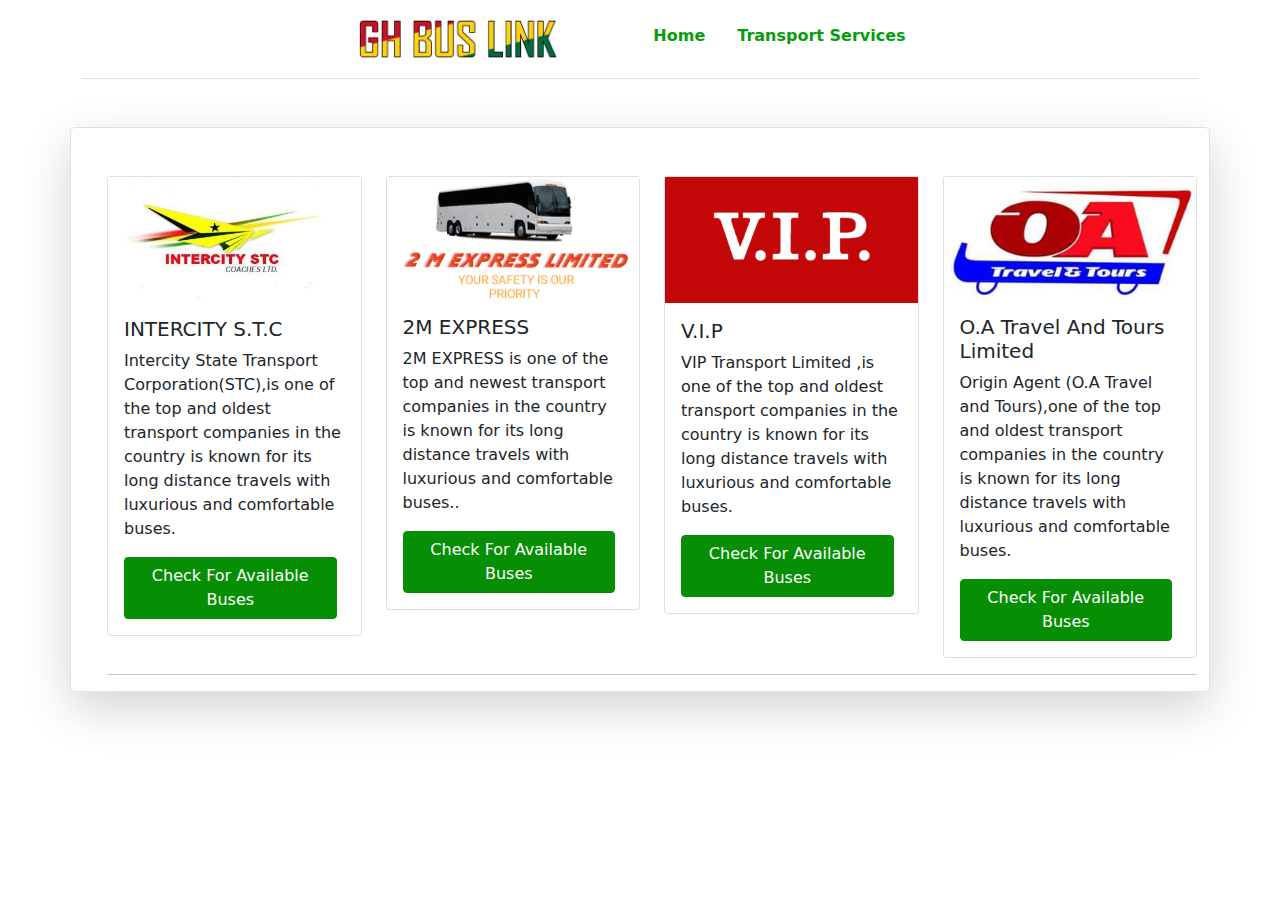
<file: transport.html>
<!doctype html>
<html lang="en">

<head>
  <meta charset="utf-8">
  <meta name="viewport" content="width=device-width, initial-scale=1">
  <meta name="description" content="">
  <meta name="generator" content="Hugo 0.84.0">
  <title>GH Bus Link</title>

  <link rel="canonical" href="https://getbootstrap.com/docs/5.0/examples/headers/">



  <!-- Bootstrap core CSS -->
  <link href="css/bootstrap.min.css" rel="stylesheet">

  <style>
    .bd-placeholder-img {
      font-size: 1.125rem;
      text-anchor: middle;
      -webkit-user-select: none;
      -moz-user-select: none;
      user-select: none;
    }

    @media (min-width: 768px) {
      .bd-placeholder-img-lg {
        font-size: 3.5rem;
      }
    }
  </style>


  <!-- Custom styles for this template -->
  <link href="headers.css" rel="stylesheet">
  <link href="heroes.css" rel="stylesheet">
</head>

<body>


  <main>
    <div class="container">
      <header class="d-flex flex-wrap justify-content-center py-3 mb-4 border-bottom">
        <a href="/" class="d-flex align-items-center col-md-3 mb-2 mb-md-0 text-dark text-decoration-none">
          <img src="images/logo1.png" class="d-block img-fluid" alt="ghana flag" width="200" height="100"
            loading="lazy">
        </a>

        <ul class="nav nav-pills">
          <li class="nav-item fw-bold "><a href="index.html" class="nav-link" aria-current="page">Home</a></li>
          <li class="nav-item fw-bold "><a href="#" class="nav-link">Transport Services</a></li>
        </ul>
      </header>
    </div>







    <!-- BORDER CARDS -->

    <div class="container my-5">
      <div class="row p-4 pb-0 pe-lg-0 pt-lg-5 align-items-center rounded-3 border shadow-lg">

        <!-- CARD ROW ONE  -->

        <div class="bd-example">
          <div class="row  row-cols-1 row-cols-md-4 g-4">
            <div class="col">
              <div class="card">
                <div class="d-flex align-items-center mb-3 mb-md-0 me-md-auto text-dark text-decoration-none">
                  <img src="images/stc.jpg" class="d-block img-fluid" alt="ghana flag" width="100%" height="180%"
                    loading="lazy">
                </div>
                <div class="card-body">
                  <h5 class="card-title">INTERCITY S.T.C</h5>
                  <p class="card-text">Intercity State Transport Corporation(STC),is one of the top and oldest transport
                    companies in the country is known for its long distance travels with luxurious and comfortable
                    buses.</p>
                  <a href="/stc.html" class="btn btn-primary btn-sm px-2 me-md-2">Check For Available Buses</a>
                </div>
              </div>
            </div>

            <div class="col">
              <div class="card">
                <div class="d-flex align-items-center mb-3 mb-md-0 me-md-auto text-dark text-decoration-none">
                  <img src="images/2m.png" class="d-block img-fluid" alt="ghana flag" width="100%" height="100%"
                    loading="lazy">
                </div>
                <div class="card-body">
                  <h5 class="card-title">2M EXPRESS</h5>
                  <p class="card-text">2M EXPRESS is one of the top and newest transport companies in the country is
                    known for its long distance travels with luxurious and comfortable buses..</p>
                  <a href="/express.html" class="btn btn-primary btn-sm px-2 me-md-2">Check For Available Buses</a>
                </div>
              </div>
            </div>


            <div class="col">
              <div class="card">
                <div class="d-flex align-items-center mb-3 mb-md-0 me-md-auto text-dark text-decoration-none">
                  <img src="images/vip.jpg" class="d-block img-fluid" alt="ghana flag" width="100%" height="100%"
                    loading="lazy">
                </div>
                <div class="card-body">
                  <h5 class="card-title">V.I.P</h5>
                  <p class="card-text">VIP Transport Limited ,is one of the top and oldest transport companies in the
                    country is known for its long distance travels with luxurious and comfortable buses.</p>
                  <a href="/vvip.html" class="btn btn-primary btn-sm px-2 me-md-2">Check For Available Buses</a>
                </div>
              </div>
            </div>


            <div class="col">
              <div class="card">
                <div class="d-flex align-items-center mb-3 mb-md-0 me-md-auto text-dark text-decoration-none">
                  <img src="images/OA.jpg" class="d-block img-fluid" alt="ghana flag" width="100%" height="100%"
                    loading="lazy">
                </div>
                <div class="card-body">
                  <h5 class="card-title">O.A Travel And Tours Limited</h5>
                  <p class="card-text">Origin Agent (O.A Travel and Tours),one of the top and oldest transport companies
                    in the country is known for its long distance travels with luxurious and comfortable buses.</p>
                  <a href="/oatravel.html" class="btn btn-primary btn-sm px-2 me-md-2">Check For Available Buses</a>
                </div>
              </div>
            </div>
          </div>
        </div>


        <div>
          <hr>
        </div>

      </div>
    </div>

  </main>


  <script src="js/bootstrap.bundle.min.js"></script>


</body>

</html>
</file>
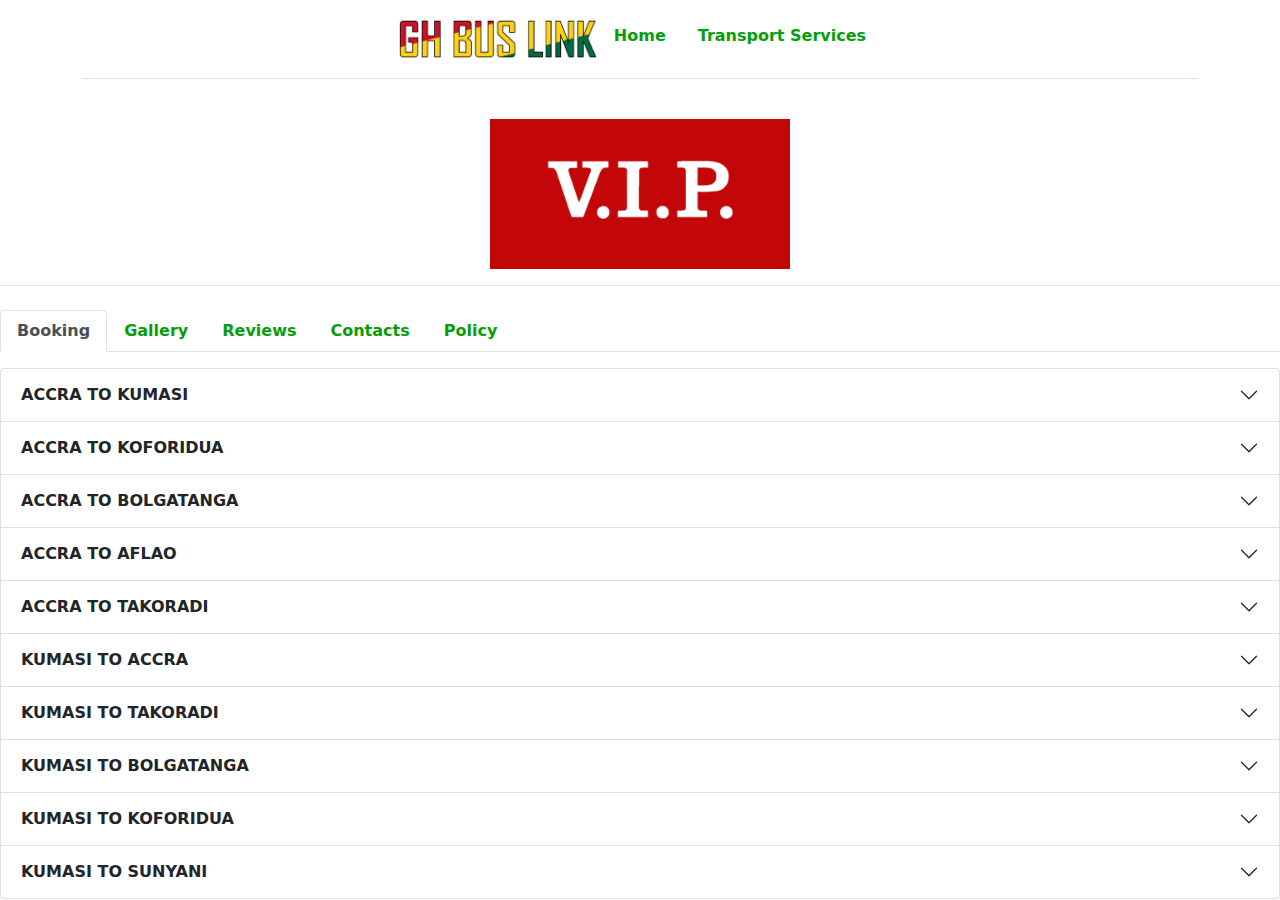
<file: vvip.html>
<!doctype html>
<html lang="en">

<head>
    <meta charset="utf-8">
    <meta name="viewport" content="width=device-width, initial-scale=1">
    <meta name="description" content="">
    <meta name="generator" content="Hugo 0.84.0">
    <title>GH Bus Link</title>

    <link rel="canonical" href="https://getbootstrap.com/docs/5.0/examples/headers/">



    <!-- Bootstrap core CSS -->
    <link href="css/bootstrap.min.css" rel="stylesheet">

    <style>
        .bd-placeholder-img {
            font-size: 1.125rem;
            text-anchor: middle;
            -webkit-user-select: none;
            -moz-user-select: none;
            user-select: none;
        }

        @media (min-width: 768px) {
            .bd-placeholder-img-lg {
                font-size: 3.5rem;
            }
        }
    </style>


    <!-- Custom styles for this template -->
    <link href="headers.css" rel="stylesheet">
    <link href="heroes.css" rel="stylesheet">
</head>

<body>

    <main>
        <div class="container">
            <header class="d-flex flex-wrap justify-content-center py-3 mb-4 border-bottom">
                <img src="images/logo1.png" class="d-block img-fluid" alt="ghana flag" width="200" height="100">

                <ul class="nav nav-pills">
                    <li class="nav-item fw-bold "><a href="/" class="nav-link" aria-current="page">Home</a></li>
                    <li class="nav-item fw-bold "><a href="transport.html" class="nav-link">Transport Services</a></li>
                </ul>
            </header>
        </div>


        <!-- BARNNER  -->
        <header class="d-flex flex-wrap justify-content-center py-3 mb-4 border-bottom">
            <img src="images/vip.jpg" class="d-block img-fluid" alt="ghana flag" width="300" height="100"
                loading="lazy">
        </header>







        <!--FLIP CARD NAV-->

        <div>
            <div class="bd-example">
            <nav>
              <div class="nav nav-tabs mb-3" id="nav-tab" role="tablist">
                <button class="nav-link active fw-bold" id="nav-booking-tab" data-bs-toggle="tab" data-bs-target="#nav-booking" type="button" role="tab" aria-controls="nav-booking" aria-selected="true">Booking</button>
                <button class="nav-link fw-bold" id="nav-gallery-tab" data-bs-toggle="tab" data-bs-target="#nav-gallery" type="button" role="tab" aria-controls="nav-gallery" aria-selected="false">Gallery</button>
                <button class="nav-link fw-bold" id="nav-reviews-tab" data-bs-toggle="tab" data-bs-target="#nav-reviews" type="button" role="tab" aria-controls="nav-reviews" aria-selected="false">Reviews</button>
                <button class="nav-link fw-bold" id="nav-contact-tab" data-bs-toggle="tab" data-bs-target="#nav-contact" type="button" role="tab" aria-controls="nav-contact" aria-selected="false">Contacts</button> 
                <button class="nav-link fw-bold" id="nav-about-tab" data-bs-toggle="tab" data-bs-target="#nav-about" type="button" role="tab" aria-controls="nav-about" aria-selected="false">Policy</button>
            </div>
            </nav>
            <div class="tab-content" id="nav-tabContent">
              <div class="tab-pane fade show active" id="nav-booking" role="tabpanel" aria-labelledby="nav-booking-tab">
               
                <!--BOOKING-->



                <div class="accordion" id="accordionExample">


                    <div class="accordion-item">
                        <h4 class="accordion-header" id="headingOne">
                            <button class="accordion-button collapsed" type="button" data-bs-toggle="collapse"
                                data-bs-target="#collapseOne" aria-expanded="false" aria-controls="collapseOne">
                                <strong>ACCRA TO KUMASI</strong>
                            </button>
                        </h4>
                        <div id="collapseOne" class="accordion-collapse collapse " aria-labelledby="headingOne"
                            data-bs-parent="#accordionExample">
                            <div class="accordion-body">
                                <div class="">
                                    <div class="bd-example">
                                        <table class="table table-hover">
                                            <thead>
                                                <tr>
                                                    <th scope="col">DAYS</th>
                                                    <th scope="col">AVAILABLE<br />BUSES</th>
                                                    <th scope="col">DEPATURE<br />TIMES</th>
                                                </tr>
                                            </thead>
                                            <tbody>
                                                <tr class="table-light">
                                                    <th scope="row">SUNDAY</th>
                                                    <td>2</td>
                                                    <td>6:00 AM, 12:00 PM</td>
                                                </tr>

                                                <tr class="table-light">
                                                    <th scope="row">MONDAY</th>
                                                    <td>2</td>
                                                    <td>6:00 AM, 12:00 PM</td>
                                                </tr>
                                                <tr class="table-light">
                                                    <th scope="row">TUESDAY</th>
                                                    <td>2</td>
                                                    <td>6:00 AM, 12:00 PM</td>

                                                </tr>
                                                <tr class="table-light">
                                                    <th scope="row">WEDNESSDAY</th>
                                                    <td>2</td>
                                                    <td>6:00 AM, 12:00 PM</td>
                                                </tr>
                                                <tr class="table-light">
                                                    <th scope="row">THURSDAY</th>
                                                    <td>2</td>
                                                    <td>6:00 AM, 12:00 PM</td>
                                                </tr>
                                                <tr class="table-light">
                                                    <th scope="row">FRIDAY</th>
                                                    <td>3</td>
                                                    <td>4:30 AM, 8:00 AM, 12:00 PM</td>
                                                </tr>
                                                <tr class="table-light">
                                                    <th scope="row">SATURDAY</th>
                                                    <td>3</td>
                                                    <td>4:30 AM, 8:00 AM, 12:00 PM</td>
                                                </tr>
                                            </tbody>
                                        </table>
                                    </div>
                                </div>
                                <div class="d-flex justify-content-center">
                                    <button type="button" data-bs-toggle="modal" data-bs-target="#staticBackdropLive"
                                        class="btn btn-primary btn-lg px-4 me-md-4">BOOK A TICKET</button>
                                </div>
                            </div>
                        </div>
                    </div>


                    <div class="accordion-item">
                        <h4 class="accordion-header" id="headingTwo">
                            <button class="accordion-button collapsed" type="button" data-bs-toggle="collapse"
                                data-bs-target="#collapseTwo" aria-expanded="false" aria-controls="collapseTwo">
                                <strong>ACCRA TO KOFORIDUA</strong>
                            </button>
                        </h4>
                        <div id="collapseTwo" class="accordion-collapse collapse " aria-labelledby="headingTwo"
                            data-bs-parent="#accordionExample">
                            <div class="accordion-body">
                                <div class="">
                                    <div class="bd-example">
                                        <table class="table table-hover">
                                            <thead>
                                                <tr>
                                                    <th scope="col">DAYS</th>
                                                    <th scope="col">AVAILABLE<br />BUSES</th>
                                                    <th scope="col">DEPATURE<br />TIMES</th>
                                                </tr>
                                            </thead>
                                            <tbody>
                                                <tr class="table-light">
                                                    <th scope="row">SUNDAY</th>
                                                    <td>2</td>
                                                    <td>6:00 AM, 12:00 PM</td>
                                                </tr>

                                                <tr class="table-light">
                                                    <th scope="row">MONDAY</th>
                                                    <td>2</td>
                                                    <td>6:00 AM, 12:00 PM</td>
                                                </tr>
                                                <tr class="table-light">
                                                    <th scope="row">TUESDAY</th>
                                                    <td>2</td>
                                                    <td>6:00 AM, 12:00 PM</td>

                                                </tr>
                                                <tr class="table-light">
                                                    <th scope="row">WEDNESSDAY</th>
                                                    <td>2</td>
                                                    <td>6:00 AM, 12:00 PM</td>
                                                </tr>
                                                <tr class="table-light">
                                                    <th scope="row">THURSDAY</th>
                                                    <td>2</td>
                                                    <td>6:00 AM, 12:00 PM</td>
                                                </tr>
                                                <tr class="table-light">
                                                    <th scope="row">FRIDAY</th>
                                                    <td>3</td>
                                                    <td>4:30 AM, 8:00 AM, 12:00 PM</td>
                                                </tr>
                                                <tr class="table-light">
                                                    <th scope="row">SATURDAY</th>
                                                    <td>3</td>
                                                    <td>4:30 AM, 8:00 AM, 12:00 PM</td>
                                                </tr>
                                            </tbody>
                                        </table>
                                    </div>
                                </div>
                                <div class="d-flex justify-content-center">
                                    <button type="button" data-bs-toggle="modal" data-bs-target="#staticBackdropLive"
                                        class="btn btn-primary btn-lg px-4 me-md-4">BOOK A TICKET</button>
                                </div>
                            </div>
                        </div>
                    </div>


                    <div class="accordion-item">
                        <h4 class="accordion-header" id="headingThree">
                            <button class="accordion-button collapsed" type="button" data-bs-toggle="collapse"
                                data-bs-target="#collapseThree" aria-expanded="false" aria-controls="collapseThree">
                                <strong>ACCRA TO BOLGATANGA</strong>
                            </button>
                        </h4>
                        <div id="collapseThree" class="accordion-collapse collapse " aria-labelledby="headingThree"
                            data-bs-parent="#accordionExample">
                            <div class="accordion-body">
                                <div class="">
                                    <div class="bd-example">
                                        <table class="table table-hover">
                                            <thead>
                                                <tr>
                                                    <th scope="col">DAYS</th>
                                                    <th scope="col">AVAILABLE<br />BUSES</th>
                                                    <th scope="col">DEPATURE<br />TIMES</th>
                                                </tr>
                                            </thead>
                                            <tbody>
                                                <tr class="table-light">
                                                    <th scope="row">SUNDAY</th>
                                                    <td>2</td>
                                                    <td>4:30 AM, 4:00 PM</td>
                                                </tr>

                                                <tr class="table-light">
                                                    <th scope="row">MONDAY</th>
                                                    <td>2</td>
                                                    <td>4:30 AM, 4:00 PM</td>
                                                </tr>
                                                <tr class="table-light">
                                                    <th scope="row">TUESDAY</th>
                                                    <td>2</td>
                                                    <td>4:30 AM, 4:00 PM</td>

                                                </tr>
                                                <tr class="table-light">
                                                    <th scope="row">WEDNESSDAY</th>
                                                    <td>2</td>
                                                    <td>4:30 AM, 4:00 PM</td>
                                                </tr>
                                                <tr class="table-light">
                                                    <th scope="row">THURSDAY</th>
                                                    <td>2</td>
                                                    <td>4:30 AM, 4:00 PM</td>
                                                </tr>
                                                <tr class="table-light">
                                                    <th scope="row">FRIDAY</th>
                                                    <td>2</td>
                                                    <td>4:30 AM, 4:00 PM</td>
                                                </tr>
                                                <tr class="table-light">
                                                    <th scope="row">SATURDAY</th>
                                                    <td>2</td>
                                                    <td>4:30 AM, 4:00 PM</td>
                                                </tr>
                                            </tbody>
                                        </table>
                                    </div>
                                </div>
                                <div class="d-flex justify-content-center">
                                    <button type="button" data-bs-toggle="modal" data-bs-target="#staticBackdropLive"
                                        class="btn btn-primary btn-lg px-4 me-md-4">BOOK A TICKET</button>
                                </div>
                            </div>
                        </div>
                    </div>



                    <div class="accordion-item">
                        <h4 class="accordion-header" id="headingFour">
                            <button class="accordion-button collapsed" type="button" data-bs-toggle="collapse"
                                data-bs-target="#collapseFour" aria-expanded="false" aria-controls="collapseFour">
                                <strong>ACCRA TO AFLAO</strong>
                            </button>
                        </h4>
                        <div id="collapseFour" class="accordion-collapse collapse" aria-labelledby="headingFour"
                            data-bs-parent="#accordionExample">
                            <div class="accordion-body">
                                <div class="">
                                    <div class="bd-example">
                                        <table class="table table-hover">
                                            <thead>
                                                <tr>
                                                    <th scope="col">DAYS</th>
                                                    <th scope="col">AVAILABLE<br />BUSES</th>
                                                    <th scope="col">DEPATURE<br />TIMES</th>
                                                </tr>
                                            <tbody>
                                                <tr class="table-light">
                                                    <th scope="row">SUNDAY</th>
                                                    <td>2</td>
                                                    <td>6:00 AM, 12:00 PM</td>
                                                </tr>

                                                <tr class="table-light">
                                                    <th scope="row">MONDAY</th>
                                                    <td>2</td>
                                                    <td>6:00 AM, 12:00 PM</td>
                                                </tr>
                                                <tr class="table-light">
                                                    <th scope="row">TUESDAY</th>
                                                    <td>2</td>
                                                    <td>6:00 AM, 12:00 PM</td>

                                                </tr>
                                                <tr class="table-light">
                                                    <th scope="row">WEDNESSDAY</th>
                                                    <td>2</td>
                                                    <td>6:00 AM, 12:00 PM</td>
                                                </tr>
                                                <tr class="table-light">
                                                    <th scope="row">THURSDAY</th>
                                                    <td>2</td>
                                                    <td>6:00 AM, 12:00 PM</td>
                                                </tr>
                                                <tr class="table-light">
                                                    <th scope="row">FRIDAY</th>
                                                    <td>3</td>
                                                    <td>4:30 AM, 8:00 AM, 12:00 PM</td>
                                                </tr>
                                                <tr class="table-light">
                                                    <th scope="row">SATURDAY</th>
                                                    <td>3</td>
                                                    <td>4:30 AM, 8:00 AM, 12:00 PM</td>
                                                </tr>
                                            </tbody>
                                        </table>
                                    </div>
                                </div>
                                <div class="d-flex justify-content-center">
                                    <button type="button" data-bs-toggle="modal" data-bs-target="#staticBackdropLive"
                                        class="btn btn-primary btn-lg px-4 me-md-4">BOOK A TICKET</button>
                                </div>
                            </div>
                        </div>
                    </div>



                    <div class="accordion-item">
                        <h4 class="accordion-header" id="headingFive">
                            <button class="accordion-button collapsed" type="button" data-bs-toggle="collapse"
                                data-bs-target="#collapseFive" aria-expanded="false" aria-controls="collapseFive">
                                <strong>ACCRA TO TAKORADI</strong>
                            </button>
                        </h4>
                        <div id="collapseFive" class="accordion-collapse collapse" aria-labelledby="headingFive"
                            data-bs-parent="#accordionExample">
                            <div class="accordion-body">
                                <div class="">
                                    <div class="bd-example">
                                        <table class="table table-hover">
                                            <thead>
                                                <tr>
                                                    <th scope="col">DAYS</th>
                                                    <th scope="col">AVAILABLE<br />BUSES</th>
                                                    <th scope="col">DEPATURE<br />TIMES</th>
                                                </tr>
                                            </thead>
                                            <tbody>
                                                <tr class="table-light">
                                                    <th scope="row">SUNDAY</th>
                                                    <td>2</td>
                                                    <td>6:00 AM, 12:00 PM</td>
                                                </tr>

                                                <tr class="table-light">
                                                    <th scope="row">MONDAY</th>
                                                    <td>2</td>
                                                    <td>6:00 AM, 12:00 PM</td>
                                                </tr>
                                                <tr class="table-light">
                                                    <th scope="row">TUESDAY</th>
                                                    <td>2</td>
                                                    <td>6:00 AM, 12:00 PM</td>

                                                </tr>
                                                <tr class="table-light">
                                                    <th scope="row">WEDNESSDAY</th>
                                                    <td>2</td>
                                                    <td>6:00 AM, 12:00 PM</td>
                                                </tr>
                                                <tr class="table-light">
                                                    <th scope="row">THURSDAY</th>
                                                    <td>2</td>
                                                    <td>6:00 AM, 12:00 PM</td>
                                                </tr>
                                                <tr class="table-light">
                                                    <th scope="row">FRIDAY</th>
                                                    <td>3</td>
                                                    <td>4:30 AM, 8:00 AM, 12:00 PM</td>
                                                </tr>
                                                <tr class="table-light">
                                                    <th scope="row">SATURDAY</th>
                                                    <td>3</td>
                                                    <td>4:30 AM, 8:00 AM, 12:00 PM</td>
                                                </tr>
                                            </tbody>
                                        </table>
                                    </div>
                                </div>
                                <div class="d-flex justify-content-center">
                                    <button type="button" data-bs-toggle="modal" data-bs-target="#staticBackdropLive"
                                        class="btn btn-primary btn-lg px-4 me-md-4">BOOK A TICKET</button>
                                </div>
                            </div>
                        </div>
                    </div>









                    <div class="accordion-item">
                        <h4 class="accordion-header" id="headingSix">
                            <button class="accordion-button collapsed" type="button" data-bs-toggle="collapse"
                                data-bs-target="#collapseSix" aria-expanded="false" aria-controls="collapseSix">
                                <strong>KUMASI TO ACCRA</strong>
                            </button>
                        </h4>
                        <div id="collapseSix" class="accordion-collapse collapse " aria-labelledby="headingSix"
                            data-bs-parent="#accordionExample">
                            <div class="accordion-body">
                                <div class="">
                                    <div class="bd-example">
                                        <table class="table table-hover">
                                            <thead>
                                                <tr>
                                                    <th scope="col">DAYS</th>
                                                    <th scope="col">AVAILABLE<br />BUSES</th>
                                                    <th scope="col">DEPATURE<br />TIMES</th>
                                                </tr>
                                            </thead>
                                            <tbody>
                                                <tr class="table-light">
                                                    <th scope="row">SUNDAY</th>
                                                    <td>2</td>
                                                    <td>6:00 AM, 12:00 PM</td>
                                                </tr>

                                                <tr class="table-light">
                                                    <th scope="row">MONDAY</th>
                                                    <td>2</td>
                                                    <td>6:00 AM, 12:00 PM</td>
                                                </tr>
                                                <tr class="table-light">
                                                    <th scope="row">TUESDAY</th>
                                                    <td>2</td>
                                                    <td>6:00 AM, 12:00 PM</td>

                                                </tr>
                                                <tr class="table-light">
                                                    <th scope="row">WEDNESSDAY</th>
                                                    <td>2</td>
                                                    <td>6:00 AM, 12:00 PM</td>
                                                </tr>
                                                <tr class="table-light">
                                                    <th scope="row">THURSDAY</th>
                                                    <td>2</td>
                                                    <td>6:00 AM, 12:00 PM</td>
                                                </tr>
                                                <tr class="table-light">
                                                    <th scope="row">FRIDAY</th>
                                                    <td>3</td>
                                                    <td>4:30 AM, 8:00 AM, 12:00 PM</td>
                                                </tr>
                                                <tr class="table-light">
                                                    <th scope="row">SATURDAY</th>
                                                    <td>3</td>
                                                    <td>4:30 AM, 8:00 AM, 12:00 PM</td>
                                                </tr>
                                            </tbody>
                                        </table>
                                    </div>
                                </div>
                                <div class="d-flex justify-content-center">
                                    <button type="button" data-bs-toggle="modal" data-bs-target="#staticBackdropLive"
                                        class="btn btn-primary btn-lg px-4 me-md-4">BOOK A TICKET</button>
                                </div>
                            </div>
                        </div>
                    </div>


                    <div class="accordion-item">
                        <h4 class="accordion-header" id="headingSeven">
                            <button class="accordion-button collapsed" type="button" data-bs-toggle="collapse"
                                data-bs-target="#collapseSeven" aria-expanded="false" aria-controls="collapseSeven">
                                <strong>KUMASI TO TAKORADI</strong>
                            </button>
                        </h4>
                        <div id="collapseSeven" class="accordion-collapse collapse " aria-labelledby="headingSeven"
                            data-bs-parent="#accordionExample">
                            <div class="accordion-body">
                                <div class="">
                                    <div class="bd-example">
                                        <table class="table table-hover">
                                            <thead>
                                                <tr>
                                                    <th scope="col">DAYS</th>
                                                    <th scope="col">AVAILABLE<br />BUSES</th>
                                                    <th scope="col">DEPATURE<br />TIMES</th>
                                                </tr>
                                            </thead>
                                            <tbody>
                                                <tr class="table-light">
                                                    <th scope="row">SUNDAY</th>
                                                    <td>2</td>
                                                    <td>6:00 AM, 12:00 PM</td>
                                                </tr>

                                                <tr class="table-light">
                                                    <th scope="row">MONDAY</th>
                                                    <td>2</td>
                                                    <td>6:00 AM, 12:00 PM</td>
                                                </tr>
                                                <tr class="table-light">
                                                    <th scope="row">TUESDAY</th>
                                                    <td>2</td>
                                                    <td>6:00 AM, 12:00 PM</td>

                                                </tr>
                                                <tr class="table-light">
                                                    <th scope="row">WEDNESSDAY</th>
                                                    <td>2</td>
                                                    <td>6:00 AM, 12:00 PM</td>
                                                </tr>
                                                <tr class="table-light">
                                                    <th scope="row">THURSDAY</th>
                                                    <td>2</td>
                                                    <td>6:00 AM, 12:00 PM</td>
                                                </tr>
                                                <tr class="table-light">
                                                    <th scope="row">FRIDAY</th>
                                                    <td>3</td>
                                                    <td>4:30 AM, 8:00 AM, 12:00 PM</td>
                                                </tr>
                                                <tr class="table-light">
                                                    <th scope="row">SATURDAY</th>
                                                    <td>3</td>
                                                    <td>4:30 AM, 8:00 AM, 12:00 PM</td>
                                                </tr>
                                            </tbody>
                                        </table>
                                    </div>
                                </div>
                                <div class="d-flex justify-content-center">
                                    <button type="button" data-bs-toggle="modal" data-bs-target="#staticBackdropLive"
                                        class="btn btn-primary btn-lg px-4 me-md-4">BOOK A TICKET</button>
                                </div>
                            </div>
                        </div>
                    </div>


                    <div class="accordion-item">
                        <h4 class="accordion-header" id="headingEight">
                            <button class="accordion-button collapsed" type="button" data-bs-toggle="collapse"
                                data-bs-target="#collapseEight" aria-expanded="false" aria-controls="collapseEight">
                                <strong>KUMASI TO BOLGATANGA</strong>
                            </button>
                        </h4>
                        <div id="collapseEight" class="accordion-collapse collapse " aria-labelledby="headingEight"
                            data-bs-parent="#accordionExample">
                            <div class="accordion-body">
                                <div class="">
                                    <div class="bd-example">
                                        <table class="table table-hover">
                                            <thead>
                                                <tr>
                                                    <th scope="col">DAYS</th>
                                                    <th scope="col">AVAILABLE<br />BUSES</th>
                                                    <th scope="col">DEPATURE<br />TIMES</th>
                                                </tr>
                                            </thead>
                                            <tbody>
                                                <tr class="table-light">
                                                    <th scope="row">SUNDAY</th>
                                                    <td>2</td>
                                                    <td>6:00 AM, 12:00 PM</td>
                                                </tr>

                                                <tr class="table-light">
                                                    <th scope="row">MONDAY</th>
                                                    <td>2</td>
                                                    <td>6:00 AM, 12:00 PM</td>
                                                </tr>
                                                <tr class="table-light">
                                                    <th scope="row">TUESDAY</th>
                                                    <td>2</td>
                                                    <td>6:00 AM, 12:00 PM</td>

                                                </tr>
                                                <tr class="table-light">
                                                    <th scope="row">WEDNESSDAY</th>
                                                    <td>2</td>
                                                    <td>6:00 AM, 12:00 PM</td>
                                                </tr>
                                                <tr class="table-light">
                                                    <th scope="row">THURSDAY</th>
                                                    <td>2</td>
                                                    <td>6:00 AM, 12:00 PM</td>
                                                </tr>
                                                <tr class="table-light">
                                                    <th scope="row">FRIDAY</th>
                                                    <td>3</td>
                                                    <td>4:30 AM, 8:00 AM, 12:00 PM</td>
                                                </tr>
                                                <tr class="table-light">
                                                    <th scope="row">SATURDAY</th>
                                                    <td>3</td>
                                                    <td>4:30 AM, 8:00 AM, 12:00 PM</td>
                                                </tr>
                                            </tbody>
                                        </table>
                                    </div>
                                </div>
                                <div class="d-flex justify-content-center">
                                    <button type="button" data-bs-toggle="modal" data-bs-target="#staticBackdropLive"
                                        class="btn btn-primary btn-lg px-4 me-md-4">BOOK A TICKET</button>
                                </div>
                            </div>
                        </div>
                    </div>



                    <div class="accordion-item">
                        <h4 class="accordion-header" id="headingNine">
                            <button class="accordion-button collapsed" type="button" data-bs-toggle="collapse"
                                data-bs-target="#collapseNine" aria-expanded="false" aria-controls="collapseNine">
                                <strong>KUMASI TO KOFORIDUA</strong>
                            </button>
                        </h4>
                        <div id="collapseNine" class="accordion-collapse collapse" aria-labelledby="headingNine"
                            data-bs-parent="#accordionExample">
                            <div class="accordion-body">
                                <div class="">
                                    <div class="bd-example">
                                        <table class="table table-hover">
                                            <thead>
                                                <tr>
                                                    <th scope="col">DAYS</th>
                                                    <th scope="col">AVAILABLE<br />BUSES</th>
                                                    <th scope="col">DEPATURE<br />TIMES</th>
                                                </tr>
                                            </thead>
                                            <tbody>
                                                <tr class="table-light">
                                                    <th scope="row">SUNDAY</th>
                                                    <td>2</td>
                                                    <td>6:00 AM, 12:00 PM</td>
                                                </tr>

                                                <tr class="table-light">
                                                    <th scope="row">MONDAY</th>
                                                    <td>2</td>
                                                    <td>6:00 AM, 12:00 PM</td>
                                                </tr>
                                                <tr class="table-light">
                                                    <th scope="row">TUESDAY</th>
                                                    <td>2</td>
                                                    <td>6:00 AM, 12:00 PM</td>

                                                </tr>
                                                <tr class="table-light">
                                                    <th scope="row">WEDNESSDAY</th>
                                                    <td>2</td>
                                                    <td>6:00 AM, 12:00 PM</td>
                                                </tr>
                                                <tr class="table-light">
                                                    <th scope="row">THURSDAY</th>
                                                    <td>2</td>
                                                    <td>6:00 AM, 12:00 PM</td>
                                                </tr>
                                                <tr class="table-light">
                                                    <th scope="row">FRIDAY</th>
                                                    <td>3</td>
                                                    <td>4:30 AM, 8:00 AM, 12:00 PM</td>
                                                </tr>
                                                <tr class="table-light">
                                                    <th scope="row">SATURDAY</th>
                                                    <td>3</td>
                                                    <td>4:30 AM, 8:00 AM, 12:00 PM</td>
                                                </tr>
                                            </tbody>
                                        </table>
                                    </div>
                                </div>
                                <div class="d-flex justify-content-center">
                                    <button type="button" data-bs-toggle="modal" data-bs-target="#staticBackdropLive"
                                        class="btn btn-primary btn-lg px-4 me-md-4">BOOK A TICKET</button>
                                </div>
                            </div>
                        </div>
                    </div>



                    <div class="accordion-item">
                        <h4 class="accordion-header" id="headingTen">
                            <button class="accordion-button collapsed" type="button" data-bs-toggle="collapse"
                                data-bs-target="#collapseTen" aria-expanded="false" aria-controls="collapseTen">
                                <strong>KUMASI TO SUNYANI</strong>
                            </button>
                        </h4>
                        <div id="collapseTen" class="accordion-collapse collapse" aria-labelledby="headingTen"
                            data-bs-parent="#accordionExample">
                            <div class="accordion-body">
                                <div class="">
                                    <div class="bd-example">
                                        <table class="table table-hover">
                                            <thead>
                                                <tr>
                                                    <th scope="col">DAYS</th>
                                                    <th scope="col">AVAILABLE<br />BUSES</th>
                                                    <th scope="col">DEPATURE<br />TIMES</th>
                                                </tr>
                                            </thead>
                                            <tbody>
                                                <tr class="table-light">
                                                    <th scope="row">SUNDAY</th>
                                                    <td>2</td>
                                                    <td>6:00 AM, 12:00 PM</td>
                                                </tr>

                                                <tr class="table-light">
                                                    <th scope="row">MONDAY</th>
                                                    <td>2</td>
                                                    <td>6:00 AM, 12:00 PM</td>
                                                </tr>
                                                <tr class="table-light">
                                                    <th scope="row">TUESDAY</th>
                                                    <td>2</td>
                                                    <td>6:00 AM, 12:00 PM</td>

                                                </tr>
                                                <tr class="table-light">
                                                    <th scope="row">WEDNESSDAY</th>
                                                    <td>2</td>
                                                    <td>6:00 AM, 12:00 PM</td>
                                                </tr>
                                                <tr class="table-light">
                                                    <th scope="row">THURSDAY</th>
                                                    <td>2</td>
                                                    <td>6:00 AM, 12:00 PM</td>
                                                </tr>
                                                <tr class="table-light">
                                                    <th scope="row">FRIDAY</th>
                                                    <td>3</td>
                                                    <td>4:30 AM, 8:00 AM, 12:00 PM</td>
                                                </tr>
                                                <tr class="table-light">
                                                    <th scope="row">SATURDAY</th>
                                                    <td>3</td>
                                                    <td>4:30 AM, 8:00 AM, 12:00 PM</td>
                                                </tr>
                                            </tbody>
                                        </table>
                                    </div>
                                </div>
                                <div class="d-flex justify-content-center">
                                    <button type="button" data-bs-toggle="modal" data-bs-target="#staticBackdropLive"
                                        class="btn btn-primary btn-lg px-4 me-md-4">BOOK A TICKET</button>
                                </div>
                            </div>
                        </div>
                    </div>
                </div>
              </div>
              


       <!--POLICY-->
      <div class="tab-pane fade" id="nav-about" role="tabpanel" aria-labelledby="nav-about-tab">
        <div class="row d-flex justify-content-center">
        <div class="col-md-10 col-xl-8 text-center">
            <h3 class="mb-4">Our Customer Service Policy</h3>
            <p class="mb-4 pb-2 mb-md-5 pb-md-0">
                The quality of the service we provide to our customers is an integral part of who we are at VIP,
                and as part of our Core Business Commitment, we have developed our Customer Service Policy
                and Passenger Relations Plan. Service can be measured from two points of view:
                We believe in bringing our customers the experience, we get passengers to their destinations on time, 
                provides a clean, safe bus/coach at all times, make sure that drivers are well groomed at all times, 
                we ensures that passengers are treated with courtesy and respect, 
                which means they are greeted and treated as we would want to be greeted and treated ourselves. 
                We provide accurate information to passengers. Good service relies on good people…..not only those with direct customer responsibility,
                but also managers, supervisors and support staff. Customer service (relations) is an important part of every person’s
                job in the business. The attitude needs to be one of providing added value, going out of your way to satisfy the customer. 
                Our customer’s service extends to those people who are our internal customers, (Management, Fellow drivers, Office staff, 
                and Maintenance staff). We also extend a customer service attitude to employees of other companies. 
                As people who take pride in being good at customer service, we also take pride in their work, 
                we view the customer as the reason we have a job, we take the initiative to solve customer problems and know how to 
                handle the difficult customer. We consistently give good service (the quality of service remains the
                same no matter what the circumstances). We provide a pleasant environment and communicate clearly with the customer.
                How you handle that contact situation each time is critical to the success of our bus company.
            </p>
        </div>
        </div>
      </div>


       <!--GALLERY-->
       <div class="tab-pane fade" id="nav-gallery" role="tabpanel" aria-labelledby="nav-gallery-tab">
        
        <!-- Gallery -->
     <div class="row md-10">
     <div class="col-lg-4 col-md-12 mb-4 mb-lg-0 ">
       <img
         src="images/gallery/vip/1.jpg"
         class="w-100 shadow-1-strong rounded mb-4"
       />
   
       <img
         src="images/gallery/vip/6.jpg"
         class="w-100 shadow-1-strong rounded mb-4"
       />
     </div>
   
     <div class="col-lg-4 mb-4 mb-lg-0">
       <img
         src="images/gallery/vip/3.jpg"
         class="w-100 shadow-1-strong rounded mb-4"
       />
   
       <img
         src="images/gallery/vip/4.jpg"
         class="w-100 shadow-1-strong rounded mb-4"
       />
     </div>
   
     <div class="col-lg-4 mb-4 mb-lg-0">
       <img
         src="images/gallery/vip/5.png"
         class="w-100 shadow-1-strong rounded mb-4"
       />
   
       <img
         src="images/gallery/vip/7.jpeg"
         class="w-100 shadow-1-strong rounded mb-4"
         alt="Yosemite National Park"
       />
     </div>
   </div>
 </div>
   <!-- Gallery -->


    <!--REVIEW-->
    <div class="tab-pane fade" id="nav-reviews" role="tabpanel" aria-labelledby="nav-reviews-tab">
        <section>
         <div class="row d-flex justify-content-center">
           <div class="col-md-10 col-xl-8 text-center">
             <h3 class="mb-4">Customer Reviews</h3>
             <p class="mb-4 pb-2 mb-md-5 pb-md-0">
               These are feedbacks from our cherished customers who have experienced our wonderful customer services.
             </p>
           </div>
         </div>
       
         <div class="row text-center">
           <div class="col-md-4 mb-5 mb-md-0">
             <div class="d-flex justify-content-center mb-4">
               <img src="images/review/19.jpg"
                 class="rounded-circle shadow-1-strong" width="150" height="150" />
             </div>
             <h5 class="mb-3">Yaw Kwafoa</h5>
             <h6 class="text-primary mb-3">Accra To Kumasi</h6>
             <p class="px-xl-3">
               <i class="fas fa-quote-left pe-2"></i>
               The cheapest bus you can ever find. Amazing service 
             </p>
           </div>
           <div class="col-md-4 mb-5 mb-md-0">
             <div class="d-flex justify-content-center mb-4">
               <img src="images/review/20.jpg"
                 class="rounded-circle shadow-1-strong" width="150" height="150" />
             </div>
             <h5 class="mb-3">Ella Lynch</h5>
             <h6 class="text-primary mb-3">Accra To Kumasi</h6>
             <p class="px-xl-3">
               <i class="fas fa-quote-left pe-2"></i>
               An online transport company with online booking and digital tickets. 
             </p>
           </div>
           <div class="col-md-4 mb-0">
             <div class="d-flex justify-content-center mb-4">
               <img src="images/review/21.jpg"
                 class="rounded-circle shadow-1-strong" width="150" height="150" />
             </div>
             <h5 class="mb-3">Kwaah Blessing</h5>
             <h6 class="text-primary mb-3">Kumasi to Accra</h6>
             <p class="px-xl-3">
               <i class="fas fa-quote-left pe-2"></i>
               Buses are always in good condition, and drivers are road worthy.
             </p>
           </div>
         </div>
 
         <div class="row text-center">
             <div class="col-md-4 mb-5 mb-md-0">
               <div class="d-flex justify-content-center mb-4">
                 <img src="images/review/22.jpg"
                   class="rounded-circle shadow-1-strong" width="150" height="150" />
               </div>
               <h5 class="mb-3">Bridget Frimpong</h5>
               <h6 class="text-primary mb-3">Accra To Tamale</h6>
               <p class="px-xl-3">
                 <i class="fas fa-quote-left pe-2"></i>
                 I really love VIP. It was such a comfortable ride. It changes the game when it comes to bus in Ghana.
               </p>
             </div>
             <div class="col-md-4 mb-5 mb-md-0">
               <div class="d-flex justify-content-center mb-4">
                 <img src="images/review/5.jpg"
                   class="rounded-circle shadow-1-strong" width="150" height="150" />
               </div>
               <h5 class="mb-3">Ebenezer Amankwah</h5>
               <h6 class="text-primary mb-3">Accra To Cape Coast</h6>
               <p class="px-xl-3">
                 <i class="fas fa-quote-left pe-2"></i>
                 Great Customer Service, it was a wonderful expereince traveling with VIP.
               </p>
             </div>
             <div class="col-md-4 mb-0">
               <div class="d-flex justify-content-center mb-4">
                 <img src="images/review/6.jpg"
                   class="rounded-circle shadow-1-strong" width="150" height="150" />
               </div>
               <h5 class="mb-3">Akuoko Ellen</h5>
               <h6 class="text-primary mb-3">Accra To Kumasi</h6>
               <p class="px-xl-3">
                 <i class="fas fa-quote-left pe-2"></i>
                 Super cheap , comfortable and great way to travel long distance.
             </div>
           </div>
       </section>
       </div>

       

       
      <!--CONTACT FORM-->
      <div class="tab-pane fade" id="nav-contact" role="tabpanel" aria-labelledby="nav-contact-tab">
       
        <div class="container py-4">
  
    <!-- Bootstrap 5 starter form -->
         <form id="contactForm">
  
      <!-- Name input -->
      <div class="mb-3">
        <label class="form-label" for="name">Name</label>
        <input class="form-control" id="name" type="text" placeholder="Name" data-sb-validations="required" />
        <div class="invalid-feedback" data-sb-feedback="name:required">Name is required.</div>
      </div>
  
      <!-- Email address input -->
      <div class="mb-3">
        <label class="form-label" for="emailAddress">Email Address</label>
        <input class="form-control" id="emailAddress" type="email" placeholder="Email Address" data-sb-validations="required, email" />
        <div class="invalid-feedback" data-sb-feedback="emailAddress:required">Email Address is required.</div>
        <div class="invalid-feedback" data-sb-feedback="emailAddress:email">Email Address Email is not valid.</div>
      </div>
  
      <!-- Message input -->
      <div class="mb-3">
        <label class="form-label" for="message">Message</label>
        <textarea class="form-control" id="message" type="text" placeholder="Message" style="height: 10rem;" data-sb-validations="required"></textarea>
        <div class="invalid-feedback" data-sb-feedback="message:required">Message is required.</div>
      </div>
  
      <!-- Form submissions success message -->
      <div class="d-none" id="submitSuccessMessage">
        <div class="text-center mb-3">Form submission successful!</div>
      </div>
  
      <!-- Form submissions error message -->
      <div class="d-none" id="submitErrorMessage">
        <div class="text-center text-danger mb-3">Error sending message!</div>
      </div>
  
      <!-- Form submit button -->
      <div class="d-grid">
          <button type="button" data-bs-toggle="modal" data-bs-target="#exampleModalCentered"
          class="btn btn-primary btn-lg px-4 me-md-4" id="submitButton">Submit</button>
      </div>
  
    </form>
  
  </div>
        </div>
      </div>
      </div>
  


    </main>
    <script src="js/bootstrap.bundle.min.js"></script>

    <div class="modal fade" id="staticBackdropLive" data-bs-backdrop="static" data-bs-keyboard="false" tabindex="-1"
        aria-labelledby="staticBackdropLiveLabel" aria-hidden="true">
        <div class="modal-dialog">
            <div class="modal-content">
                <div class="modal-header">
                    <h5 class="modal-title" id="staticBackdropLiveLabel">GH BUS LINK BOOKING OPTIONS</h5>
                    <button type="button" class="btn-close" data-bs-dismiss="modal" aria-label="Close"></button>
                </div>
                <div class="modal-body">
                    <p>CONTACT VVIP TRANSPORT TO BOOK YOUR TICKET</p>
                    <h5><strong>0244904983</strong></h5>
                    <h5><strong>0557925263</strong></h5>
                    <h5><strong>0540644677</strong></h5>
                </div>
                <div class="modal-footer">
                    <a href="https://www.vipjeountransport.com/login" class="btn btn-primary btn-sm px-2 me-md-2">Book
                        From Website</a>
                </div>
            </div>
        </div>
    </div>



    <div class="modal fade" id="exampleModalCentered" tabindex="-1" aria-labelledby="exampleModalCenteredTitle" aria-hidden="true">
        <div class="modal-dialog modal-dialog-centered modal-dialog-">
          <div class="modal-content">
            <div class="modal-header">
              <h5 class="modal-title" id="exampleModalCenteredTitle">Message Sent!</h5>
              <button type="button" class="btn-close" data-bs-dismiss="modal" aria-label="Close"></button>
            </div>
            <div class="modal-body">
                <div class="d-flex justify-content-center mb-4">
                    <img src="images/check-mark.png"
                      class=" shadow-1-strong" width="100" height="100" />
                  </div>
            </div>
            <div class="modal-footer">
              <button type="button" class="btn btn-primary" data-bs-dismiss="modal">OK</button>
            </div>
          </div>
        </div>
      </div>

</body>

</html>
</file>
<file: headers.css>
.b-example-divider {
  height: 3rem;
  background-color: rgba(0, 0, 0, .1);
  border: solid rgba(0, 0, 0, .15);
  border-width: 1px 0;
  box-shadow: inset 0 .5em 1.5em rgba(0, 0, 0, .1), inset 0 .125em .5em rgba(0, 0, 0, .15);
}

.form-control-dark {
  color: #fff;
  background-color: var(--bs-dark);
  border-color: var(--bs-gray);
}
.form-control-dark:focus {
  color: #fff;
  background-color: var(--bs-dark);
  border-color: #fff;

}

.bi {
  vertical-align: -.125em;
  fill: currentColor;
}

.text-small {
  font-size: 85%;
}

.dropdown-toggle {
  outline: 0;
}
</file>
<file: heroes.css>
.b-example-divider {
  height: 3rem;
  background-color: rgba(0, 0, 0, .1);
  border: solid rgba(0, 0, 0, .15);
  border-width: 1px 0;
  box-shadow: inset 0 .5em 1.5em rgba(0, 0, 0, .1), inset 0 .125em .5em rgba(0, 0, 0, .15);
}

@media (min-width: 992px) {
  .rounded-lg-3 { border-radius: .3rem; }
}
</file>
